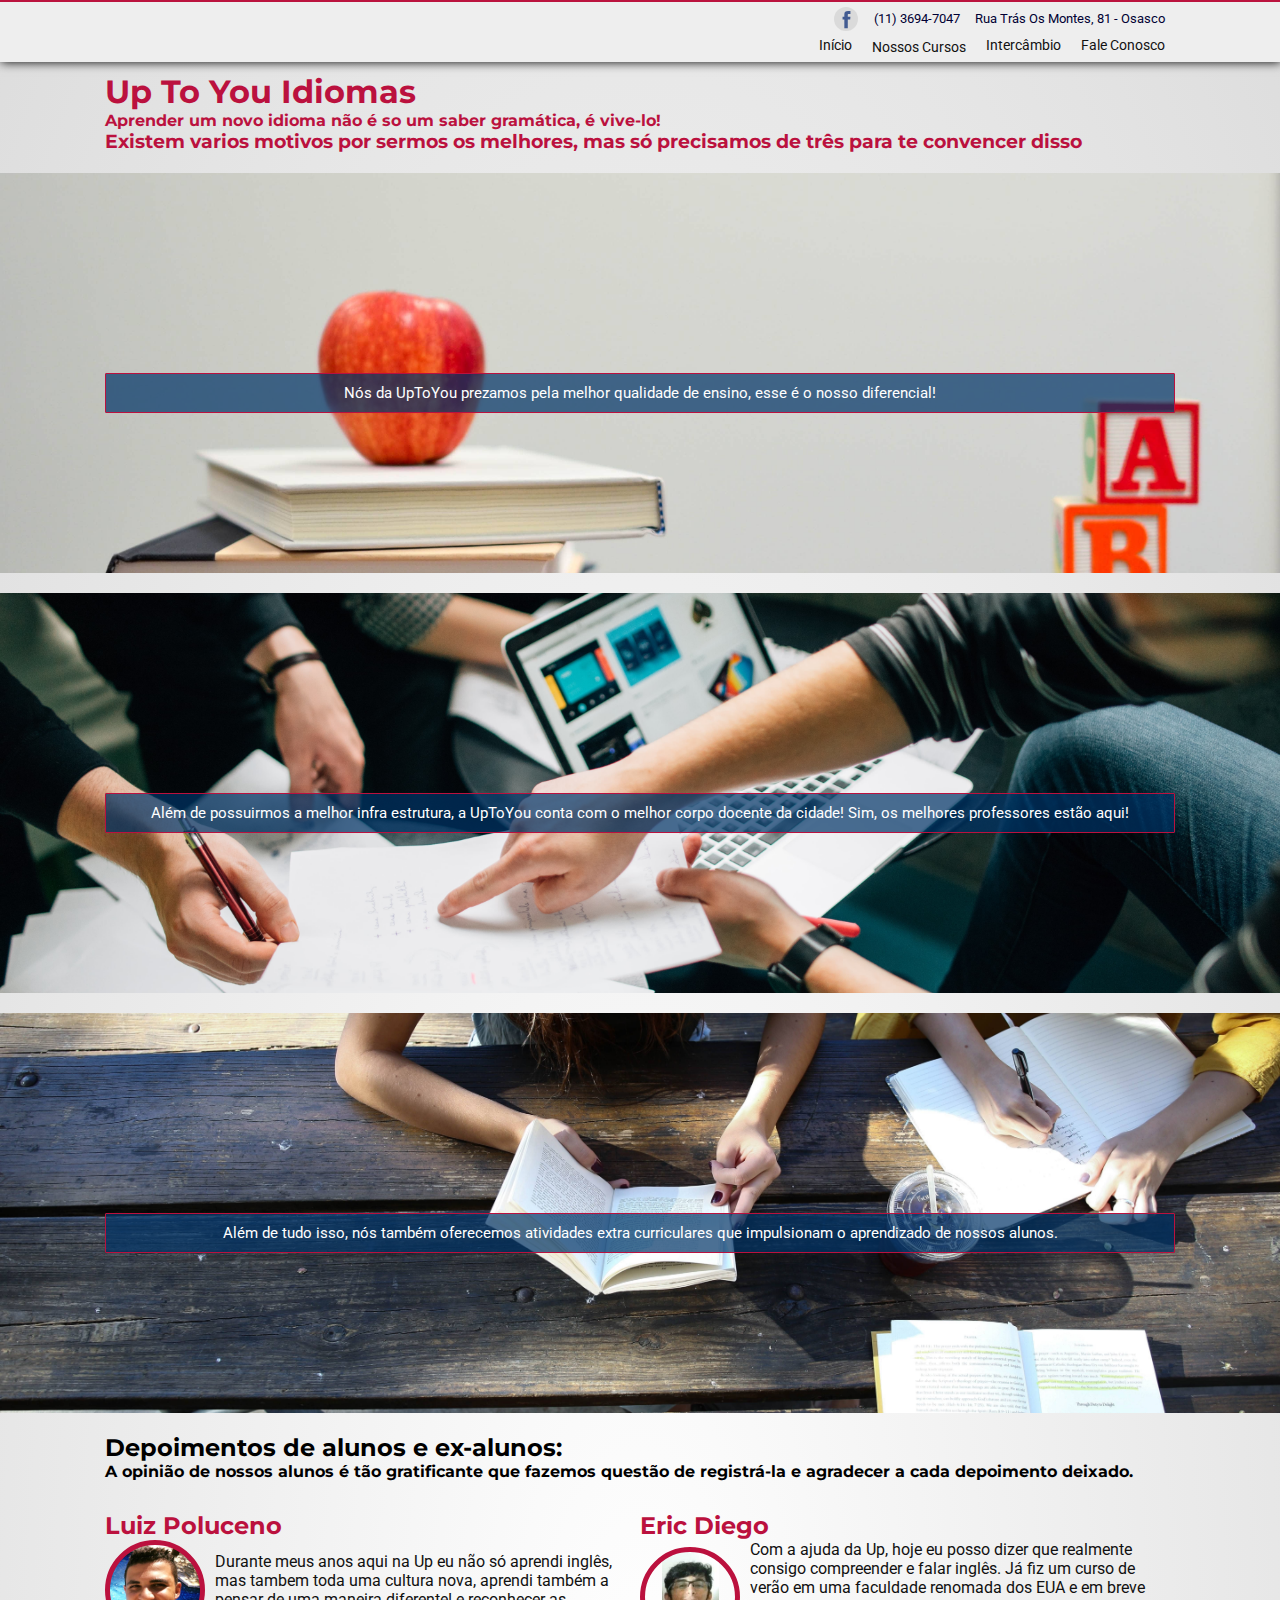
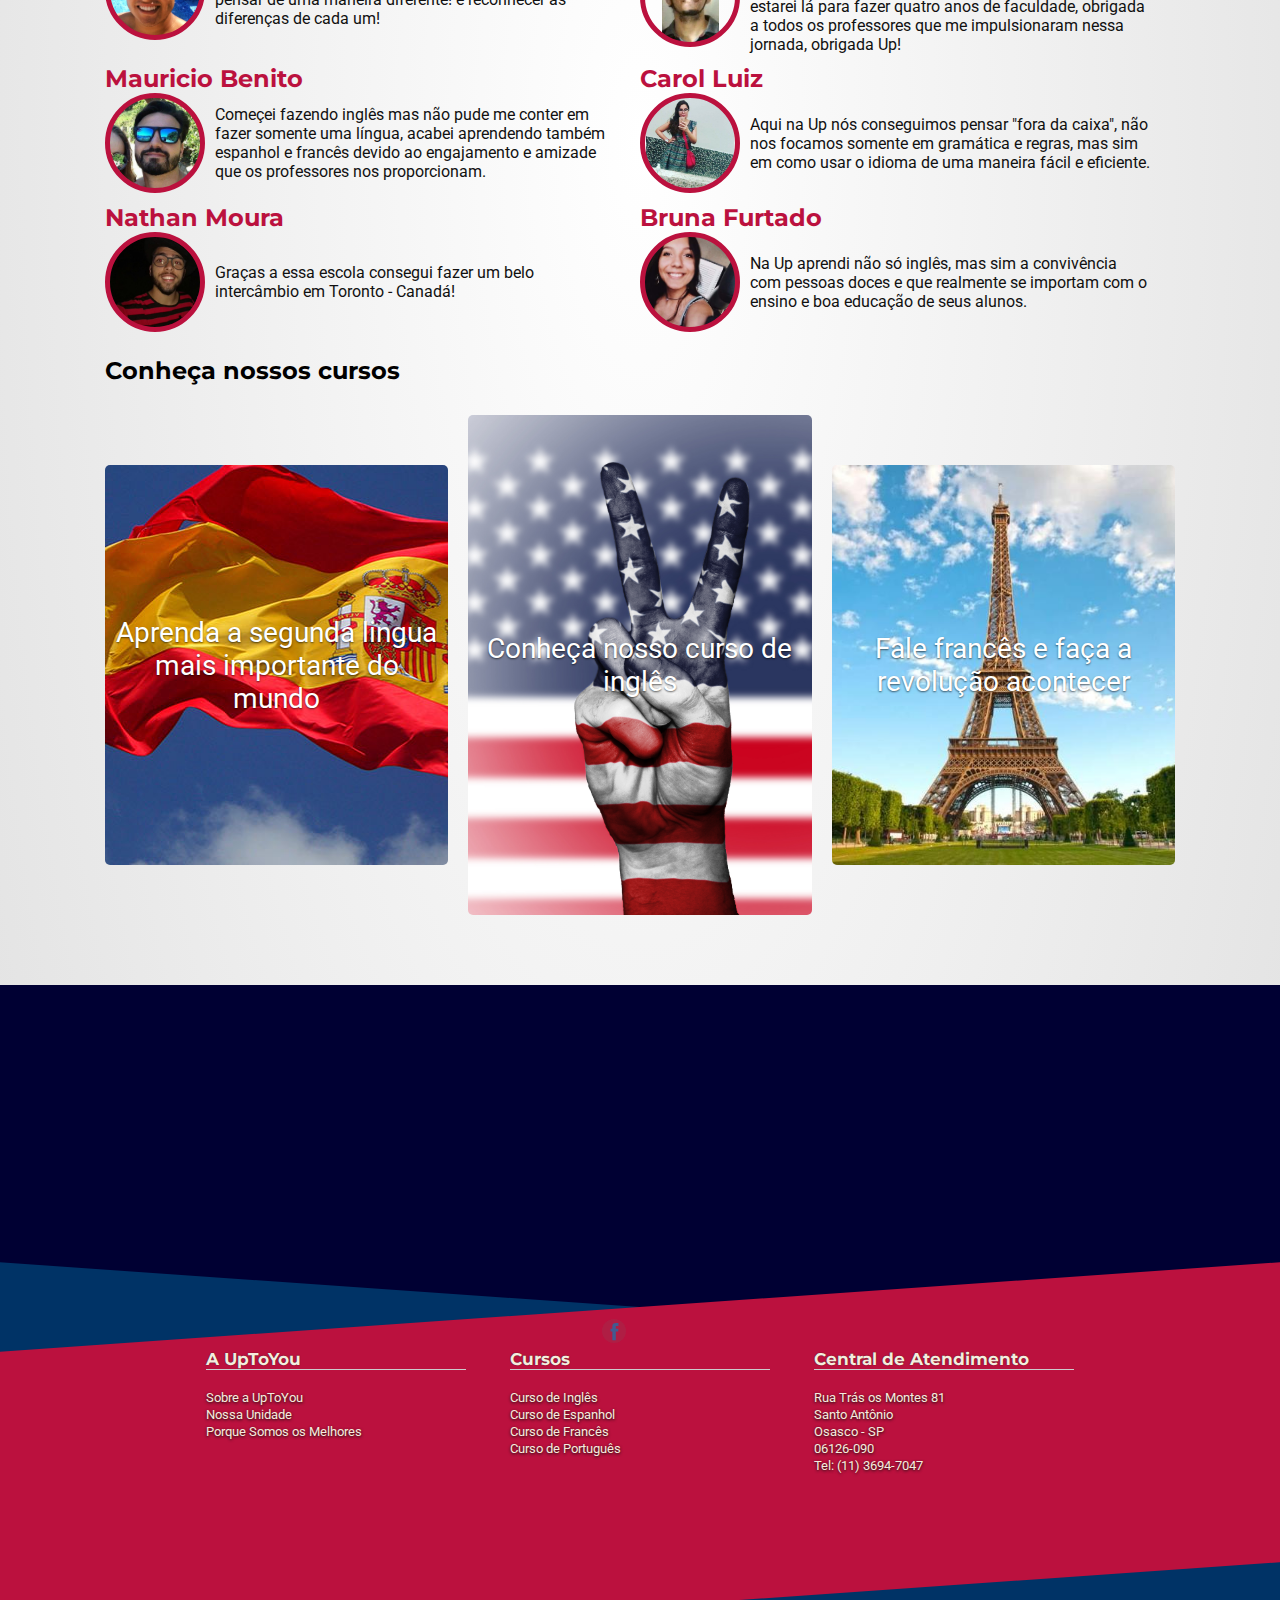
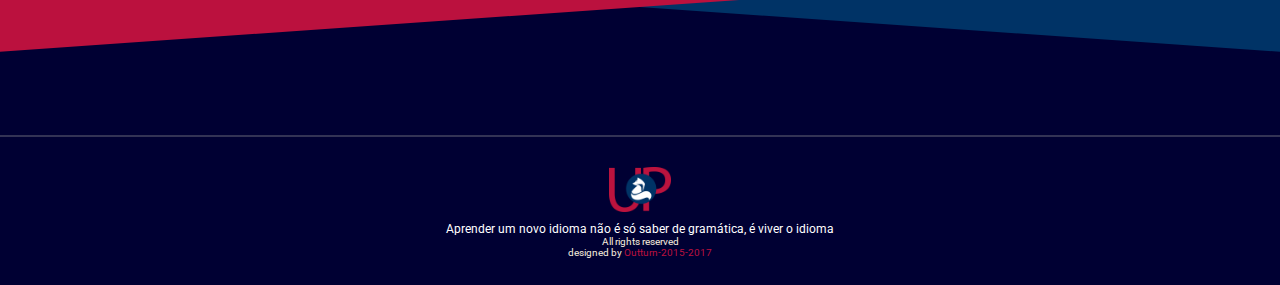
<file: index.html>
<!DOCTYPE html>
<html lang="pt-br">
<head>
	<base href=""/>
	<meta charset="UTF-8">	
	<meta property="og:locale" content="pt_BR" />
	<meta property="og:url" content="" /><!-- bota o site aqui -->
	<meta property="og:title" content="UpToYou Idiomas" />
	<meta property="og:site_name" content="Portal UpToYou" />
	<meta property="og:description" content="A UpToYou Idiomas é a escola perfeita pra você que busca conhecimento em outras linguas" />
	<meta property="og:image" content="images/logotipo.jpg" />
	<meta property="og:image:type" content="image/jpeg" />
	<meta property="og:image:width" content="800" /> 
	<meta property="og:image:height" content="600" />
	<meta property="og:type" content="website" />
	<link rel="icon" href="images/favico.png" sizes="16x16" />
	<link rel="stylesheet" href="css/master-style.css" />
	<link rel="stylesheet" href="css/portable-devices.css" />
	<link rel="stylesheet" href="css/large-devices.css" />
	<script>
		
	</script>
	<title>Portal UpToYou</title>
</head>	
<body>
	<section id="main-menu">
		<div id="menu">
			<div class="limite">
				<div class="logotipo">
					<a href="index.html" title="UpToYou - Idiomas">
						UpToYou Idiomas
					</a>
				</div>
				<nav id="top-contatos">
					<ul>
						<li>
							<div class="social-but">
								<a href="https://www.facebook.com/Up-To-You-Idiomas-578404025646889/" target="blank">
									<div class="fundo-but facebook" title="Facebook">
										<svg viewBox="0 0 512 512">
											<path d="M211.9 197.4h-36.7v59.9h36.7V433.1h70.5V256.5h49.2l5.2-59.1h-54.4c0 0 0-22.1 0-33.7 0-13.9 2.8-19.5 16.3-19.5 10.9 0 38.2 0 38.2 0V82.9c0 0-40.2 0-48.8 0 -52.5 0-76.1 23.1-76.1 67.3C211.9 188.8 211.9 197.4 211.9 197.4z"/>
										</svg><!--[if lt IE 9]><em>Facebook</em><![endif]-->
									</div>
								</a>
							</div>
						</li>
						<li>(11) 3694-7047</li>
						<li>Rua Trás Os Montes, 81 - Osasco</li>
					</ul>
				</nav>
				<nav id="menu-principal">
					<ul class="ul-menu">
						<li class="menup-item"><a href="index.html" class="menup-item-a">Início</a></li>
							<li class="menup-item"><a class="menup-item-a">Nossos Cursos</a>
							<ul class="cursos-menu">
								<li class="cursom-item" >
									<a href="pags/ingles.html" class="sub-menup-item-a">Inglês</a>
								</li>
								<li class="cursom-item" >
									<a href="pags/espanhol.html" class="sub-menup-item-a">Espanhol</a>
								</li>
								<li class="cursom-item" >
									<a href="pags/frances.html" class="sub-menup-item-a">Francês</a>
								</li>
								<li class="cursom-item" >
									<a href="pags/portugues.html" class="sub-menup-item-a">Português</a>
								</li>
							</ul>
						</li>
						<li class="menup-item"><a href="pags/intercambio.html" class="menup-item-a">Intercâmbio</a></li>
						<li class="menup-item"><a href="pags/contato.html" class="menup-item-a">Fale Conosco</a></li>
					</ul>
				</nav>
			</div>
		</div>
	</section>

	<section id="content">
		<header>
			<div class="limite">
				<div class="red">	
					<h1>Up To You Idiomas</h1>
					<h4>Aprender um novo idioma não é so um saber gramática, é vive-lo!</h4>
				</div>
			</div>
		</header>

		<section id="contaier-motivos">
			<header>
				<div class="limite">
					<div class="red">
						<h3>Existem varios motivos por sermos os melhores, mas só precisamos de três para te convencer disso</h3>
					</div>
				</div>
			</header>
			<div class="home-image" style="background-image: url(images/melhor-ns.jpg);">
				<div class="limite">
					<p>
						Nós da UpToYou prezamos pela melhor qualidade de ensino, esse é o nosso diferencial! 
					</p>
				</div>
			</div>
			<div class="home-image" style="background-image: url(images/infra.jpg);">
				<div class="limite">
					<p>
						Além de possuirmos a melhor infra estrutura, a UpToYou conta com o melhor corpo docente da cidade! Sim, os melhores professores estão aqui! 
					</p>
				</div>
			</div>
			<div class="home-image" style="background-image: url(images/extra-curr.jpg);">
				<div class="limite">
					<p>
						Além de tudo isso, nós também oferecemos atividades extra curriculares que impulsionam o aprendizado de nossos alunos.
					</p>
				</div>
			</div>
		</section>

		<section id="container-sec-depoimento">
			<header>
				<div class="limite">
					<h2>Depoimentos de alunos e ex-alunos:</h2>
					<h4>A opinião de nossos alunos é tão gratificante que fazemos questão de registrá-la e agradecer a cada depoimento deixado.</h4>
				</div>
			</header>

			<div class="limite">
				<div class="container-depoimento">
					<div class="depoimento">
						<header>
							 <div class="red">
								<h2>Luiz Poluceno</h2>
							</div>	
						</header> 
						<div class="container-dep-content">
							<div class="imagem-depoimento"></div>
							<p>Durante meus anos aqui na Up eu não só aprendi inglês, mas tambem toda uma cultura nova, aprendi também a pensar de uma maneira diferente! e reconhecer as diferenças de cada um!</p>
						</div>
					</div>
					<div class="depoimento">
						<header>
							<div class="red">
								<h2>Eric Diego</h2>
							</div>							
						</header>
						<div class="container-dep-content">
							<div class="imagem-depoimento"></div>
							<p>Com a ajuda da Up, hoje eu posso dizer que realmente consigo compreender e falar inglês. Já fiz um curso de verão em uma faculdade renomada dos EUA e em breve estarei lá para fazer quatro anos de faculdade, obrigada a todos os professores que me impulsionaram nessa jornada, obrigada Up!</p>
						</div>
					</div>
					<div class="depoimento">
						<header>
							<div class="red">
								<h2>Mauricio Benito</h2>
							</div>							
						</header>
						<div class="container-dep-content">
							<div class="imagem-depoimento"></div>
							<p>Começei fazendo inglês mas não pude me conter em fazer somente uma língua, acabei aprendendo também espanhol e francês devido ao engajamento e amizade que os professores nos proporcionam.</p>
						</div>
					</div>
					<div class="depoimento">
						<header>
							<div class="red">
								<h2>Carol Luiz</h2>
							</div>							
						</header>
						<div class="container-dep-content">
							<div class="imagem-depoimento"></div>
							<p>Aqui na Up nós conseguimos pensar "fora da caixa", não nos focamos somente em gramática e regras, mas sim em como usar o idioma de uma maneira fácil e eficiente.</p>
						</div>
					</div>
					<div class="depoimento">
						<header>
							<div class="red">
								<h2>Nathan Moura</h2>
							</div>							
						</header>
						<div class="container-dep-content">
							<div class="imagem-depoimento"></div>
							<p>Graças a essa escola consegui fazer um belo intercâmbio em Toronto - Canadá!</p>
						</div>
					</div>
					<div class="depoimento">
						<header>
							<div class="red">
								<h2>Bruna Furtado</h2>
							</div>
							
						</header>
						<div class="container-dep-content">
							<div class="imagem-depoimento"></div>
							<p>Na Up aprendi não só inglês, mas sim a convivência com pessoas doces e que realmente se importam com o ensino e boa educação de seus alunos.</p>
						</div>
					</div>

				</div>
			</div>
		</section>

		<section id="coantainer-cursos">
			<header>
				<div class="limite">
				</br>
					<h2>Conheça nossos cursos</h2>
				</div>
			</header>

			<div class="limite">
				<article id="tb-cursos">
					<div class="box-curso "><p>Aprenda a segunda lingua mais importante do mundo</p></div>
					<div class="box-curso curso-meio" ><p>Conheça nosso curso de inglês</p></div>
					<div class="box-curso "><p>Fale francês e faça a revolução acontecer</p></div>
				</article>
			</div>
		</section>
	</section>

	<footer>
		<div class="atras"></div>
		<div class="corpo">
			<div class="limite">
				<div class="box-menuf">	
					<nav id="sobre">
						<ul>
							<header>
								<h3>A UpToYou</h3>
							</header>
							<li><a href="pags/sobre.html" class="nav-item-a">Sobre a UpToYou</a></li>
							<li><a href="pags/sobre.html" class="nav-item-a">Nossa Unidade</a></li>
							<li><a href="pags/motivos.html" class="nav-item-a">Porque Somos os Melhores</a></li>
						</ul>
					</nav>
					<nav id="cursos">
						<ul>
							<header>
								<h3>Cursos</h3>
							</header>
							<li>
								<a href="pags/ingles.html" class="nav-item-a">Curso de Inglês</a>
							</li>
							<li>
								<a href="pags/espanhol.html" class="nav-item-a">Curso de Espanhol</a>
							</li>
							<li>
								<a href="pags/frances.html" class="nav-item-a">Curso de Francês</a>
							</li>
							<li>
								<a href="pags/portugues.html" class="nav-item-a">Curso de Português</a>
							</li>
						</ul>
					</nav>
					<nav id="sac">
						<ul>
							<header>
								<h3>Central de Atendimento</h3>	
							</header>
							<li>Rua Trás os Montes 81</li>
							<li>Santo Antônio</li>
							<li>Osasco - SP</li>
							<li>06126-090</li>
							<li>Tel: (11) 3694-7047</li>


							<ul class="social-media">
								<li>
									<div class="social-but">
										<a href="http://facebook.com">
											<div class="fundo-but facebook" title="Facebook">
												<svg viewBox="0 0 512 512">
													<path d="M211.9 197.4h-36.7v59.9h36.7V433.1h70.5V256.5h49.2l5.2-59.1h-54.4c0 0 0-22.1 0-33.7 0-13.9 2.8-19.5 16.3-19.5 10.9 0 38.2 0 38.2 0V82.9c0 0-40.2 0-48.8 0 -52.5 0-76.1 23.1-76.1 67.3C211.9 188.8 211.9 197.4 211.9 197.4z"/>
												</svg><!--[if lt IE 9]><em>Facebook</em><![endif]-->
											</div>
										</a>
									</div>
								</li>
							</ul>
						</ul>
					</nav>
				</div>
			</div>
		</div>
		<div class="last-info">
			<div class="limite">
				<div class="logotipo-rodape">
					<a href="index.html" title="UpToYou - Idiomas">
						UpToYou Idiomas
					</a>
					<p>Aprender um novo idioma não é só saber de gramática, é viver o idioma</p>
				</div>
			</div>
			<div class="direitos">
				<p>
					All rights reserved		
					</br>
					designed by <span style="color:#bb113e">Outturn-2015-2017</span>
				</p>
			</div>
		</div>
	</footer>
</body>
</html>
</file>
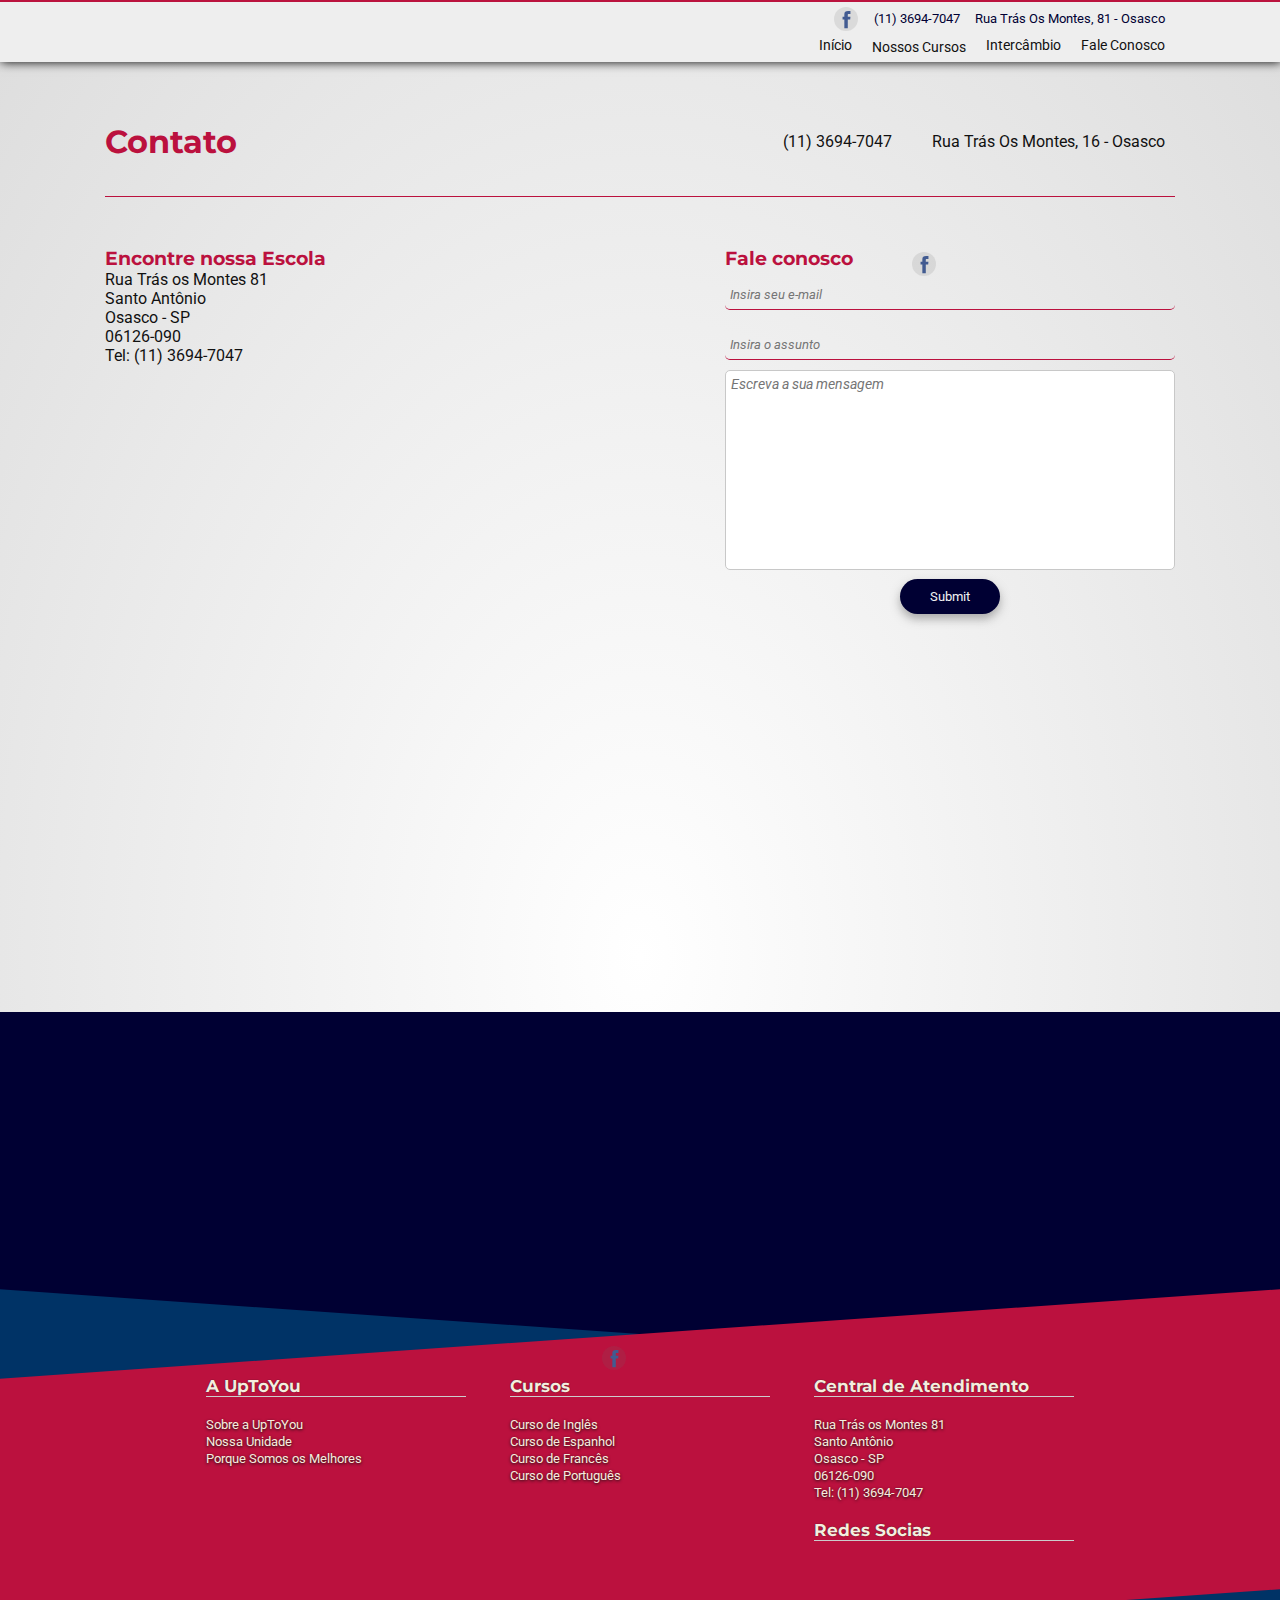
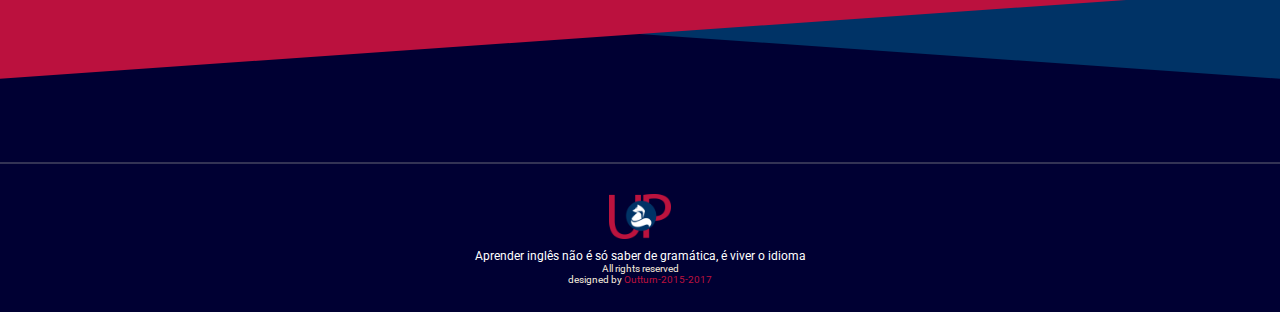
<file: pags/contato.html>
<!DOCTYPE html>
<html lang="pt-br">
<head>
	<base href=""/>
	<meta charset="UTF-8">	
	<meta property="og:locale" content="pt_BR" />
	<meta property="og:url" content="" /><!-- bota o site aqui -->
	<meta property="og:title" content="UpToYou Idiomas" />
	<meta property="og:site_name" content="Portal UpToYou" />
	<meta property="og:description" content="A UpToYou Idiomas é a escola perfeita pra você que busca conhecimento em outras linguas" />
	<meta property="og:image" content="../images/logotipo.jpg" />
	<meta property="og:image:type" content="image/jpeg" />
	<meta property="og:image:width" content="800" /> 
	<meta property="og:image:height" content="600" />
	<meta property="og:type" content="website" />
	<link rel="icon" href="../images/favico.png" sizes="16x16" />
	<link rel="stylesheet" href="../css/master-style.css" />
	<link rel="stylesheet" href="../css/portable-devices.css" />
	<link rel="stylesheet" href="../css/large-devices.css" />
	<title>Portal UpToYou</title>
</head>
<body>
	<section id="main-menu">
		<div id="menu">
			<div class="limite">
				<div class="logotipo">
					<a href="../index.html" title="UpToYou - Idiomas">
						UpToYou Idiomas
					</a>
				</div>
				<nav id="top-contatos">
					<ul>
						<li>
							<div class="social-but">
								<a href="https://www.facebook.com/Up-To-You-Idiomas-578404025646889/" target="blank">
									<div class="fundo-but facebook" title="Facebook">
										<svg viewBox="0 0 512 512">
											<path d="M211.9 197.4h-36.7v59.9h36.7V433.1h70.5V256.5h49.2l5.2-59.1h-54.4c0 0 0-22.1 0-33.7 0-13.9 2.8-19.5 16.3-19.5 10.9 0 38.2 0 38.2 0V82.9c0 0-40.2 0-48.8 0 -52.5 0-76.1 23.1-76.1 67.3C211.9 188.8 211.9 197.4 211.9 197.4z"/>
										</svg><!--[if lt IE 9]><em>Facebook</em><![endif]-->
									</div>
								</a>
							</div>
						</li>
						<li>(11) 3694-7047</li>
						<li>Rua Trás Os Montes, 81 - Osasco</li>
					</ul>
				</nav>
				<nav id="menu-principal">
					<ul class="ul-menu">
						<li class="menup-item"><a href="../index.html" class="menup-item-a">Início</a></li>
						<li class="menup-item"><a class="menup-item-a">Nossos Cursos</a>
							<ul class="cursos-menu">
								<li class="cursom-item" >
									<a href="ingles.html" class="sub-menup-item-a">Inglês</a>
								</li>
								<li class="cursom-item" >
									<a href="espanhol.html" class="sub-menup-item-a">Espanhol</a>
								</li>
								<li class="cursom-item" >
									<a href="frances.html" class="sub-menup-item-a">Francês</a>
								</li>
								<li class="cursom-item" >
									<a href="portugues.html" class="sub-menup-item-a">Português</a>
								</li>
							</ul>
						</li>
						<li class="menup-item"><a href="intercambio.html" class="menup-item-a">Intercâmbio</a></li>
						<li class="menup-item"><a href="contato.html" class="menup-item-a">Fale Conosco</a></li>
					</ul>
				</nav>
			</div>
		</div>
	</section>
	<section id="content">
		<div class="limite">
			<nav class="first-info">
				<header>
					<h1 class="contact">Contato</h1>
				</header>
				<ul>
					<li>(11) 3694-7047</li>
					<li>Rua Trás Os Montes, 16 - Osasco</li>
				</ul>
			</nav>
		</div>
		<div class="limite">
			<nav id="sac">
				<ul>
					<header>
						<h3 style="color:#bb113e">Encontre nossa Escola</h3>	
					</header>
					<li>Rua Trás os Montes 81</li>
					<li>Santo Antônio</li>
					<li>Osasco - SP</li>
					<li>06126-090</li>
					<li>Tel: (11) 3694-7047</li>
					<iframe src="https://www.google.com/maps/embed?pb=!1m18!1m12!1m3!1d3657.4053370808133!2d-46.79610338501373!3d-23.553881467201254!2m3!1f0!2f0!3f0!3m2!1i1024!2i768!4f13.1!3m3!1m2!1s0x94ceff9ae256cdf1%3A0xd43b39064d45dbd7!2sUp+To+You+Language!5e0!3m2!1sfr!2sbr!4v1511267841302" class="mapa"></iframe>
					
					<div class="tb-form">
						<header>
							<h3 style="color:#bb113e">Fale conosco</h3>	
						</header>
						<form action="" id="email">
							<input type="email" placeholder="Insira seu e-mail" />
							<input type="text" placeholder="Insira o assunto" />
							<textarea placeholder="Escreva a sua mensagem"></textarea>
							<input type="submit" text="Enviar">
						</form>
						
						<ul class="social-media">
							<li>
								<div class="social-but">
									<a href="https://www.facebook.com/Up-To-You-Idiomas-578404025646889/">
										<div class="fundo-but facebook" title="Facebook">
											<svg viewBox="0 0 512 512">
												<path d="M211.9 197.4h-36.7v59.9h36.7V433.1h70.5V256.5h49.2l5.2-59.1h-54.4c0 0 0-22.1 0-33.7 0-13.9 2.8-19.5 16.3-19.5 10.9 0 38.2 0 38.2 0V82.9c0 0-40.2 0-48.8 0 -52.5 0-76.1 23.1-76.1 67.3C211.9 188.8 211.9 197.4 211.9 197.4z"/>
											</svg><!--[if lt IE 9]><em>Facebook</em><![endif]-->
										</div>
									</a>
								</div>
							</li>
							
						</ul>
					</ul>
				</nav>
			</div>
		</div>
	</section>
	<footer>
		<div class="atras"></div>
		<div class="corpo">
			<div class="limite">
				<div class="box-menuf">	
					<nav id="sobre">
						<ul>
							<header>
								<h3>A UpToYou</h3>
							</header>
							<li><a href="sobre.html" class="nav-item-a">Sobre a UpToYou</a></li>
							<li><a href="sobre.html" class="nav-item-a">Nossa Unidade</a></li>
							<li><a href="motivos.html" class="nav-item-a">Porque Somos os Melhores</a></li>
						</ul>
					</nav>
					<nav id="cursos">
						<ul>
							<header>
								<h3>Cursos</h3>
							</header>
							<li>
								<a href="ingles.html" class="nav-item-a">Curso de Inglês</a>
							</li>
							<li>
								<a href="espanhol.html" class="nav-item-a">Curso de Espanhol</a>
							</li>
							<li>
								<a href="frances.html" class="nav-item-a">Curso de Francês</a>
							</li>
							<li>
								<a href="portugues.html" class="nav-item-a">Curso de Português</a>
							</li>
						</ul>
					</nav>
					<nav id="sac">
						<ul>
							<header>
								<h3>Central de Atendimento</h3>	
							</header>
							<li>Rua Trás os Montes 81</li>
							<li>Santo Antônio</li>
							<li>Osasco - SP</li>
							<li>06126-090</li>
							<li>Tel: (11) 3694-7047</li>
							<header style="margin:20px 0 0 ">
								<h3>Redes Socias</h3>
							</header>

							<ul class="social-media">
								<li>
									<div class="social-but">
										<a href="https://www.facebook.com/Up-To-You-Idiomas-578404025646889/" target="blank">
											<div class="fundo-but facebook" title="Facebook">
												<svg viewBox="0 0 512 512">
													<path d="M211.9 197.4h-36.7v59.9h36.7V433.1h70.5V256.5h49.2l5.2-59.1h-54.4c0 0 0-22.1 0-33.7 0-13.9 2.8-19.5 16.3-19.5 10.9 0 38.2 0 38.2 0V82.9c0 0-40.2 0-48.8 0 -52.5 0-76.1 23.1-76.1 67.3C211.9 188.8 211.9 197.4 211.9 197.4z"/>
												</svg><!--[if lt IE 9]><em>Facebook</em><![endif]-->
											</div>
										</a>
									</div>
								</li>
							</ul>
						</ul>
					</nav>
				</div>
			</div>
		</div>
		<div class="last-info">
			<div class="limite">
				<div class="logotipo-rodape">
					<a href="../index.html" title="UpToYou - Idiomas">
						UpToYou Idiomas
					</a>
					<p>Aprender inglês não é só saber de gramática, é viver o idioma</p>
				</div>
			</div>
			<div class="direitos">
				<p>
					All rights reserved		
					</br>
					designed by <span style="color:#bb113e">Outturn-2015-2017</span>
				</p>
			</div>
		</div>
	</footer>
</body>
</html>
</file>
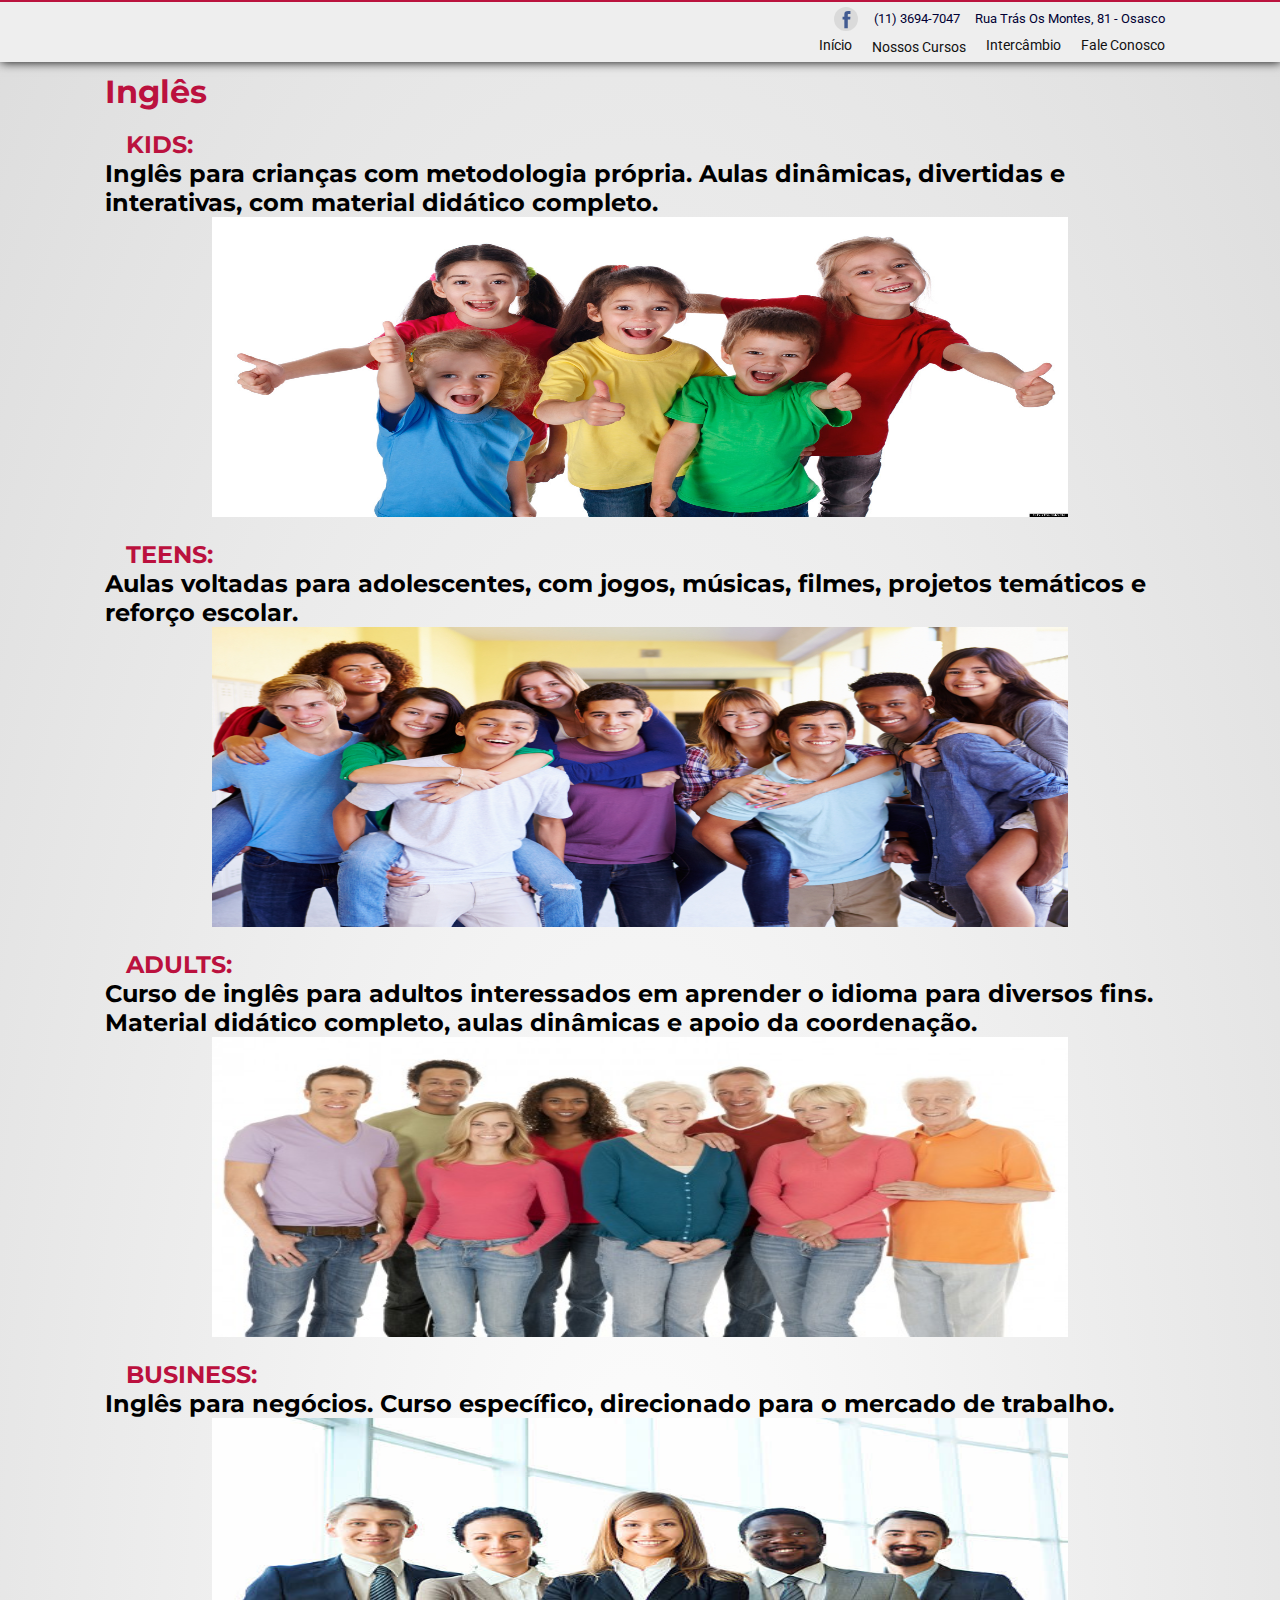
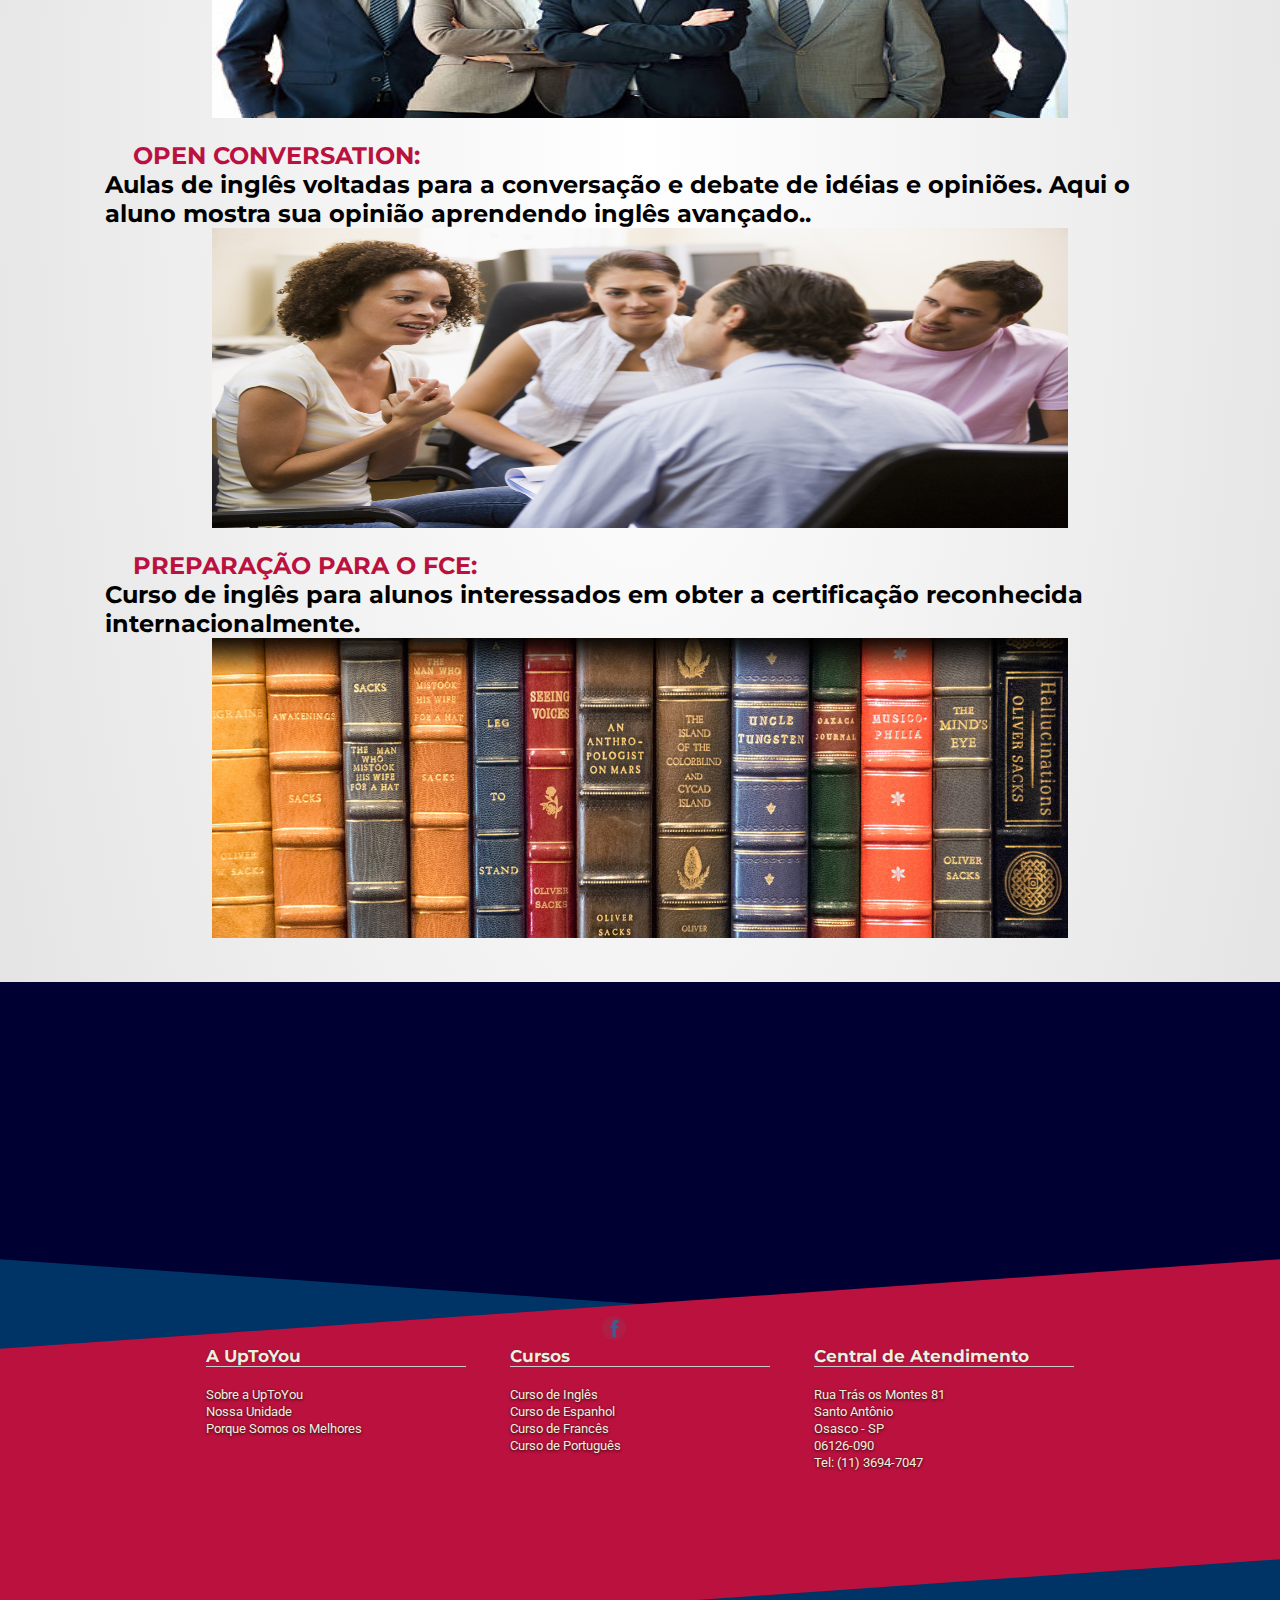
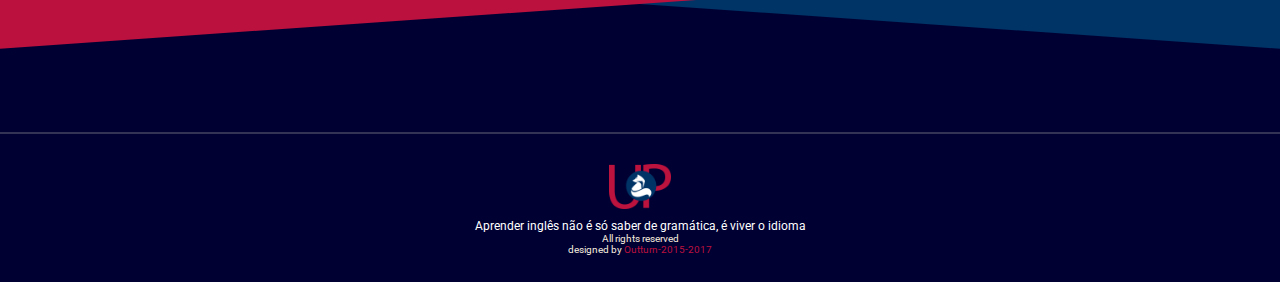
<file: pags/ingles.html>
<!DOCTYPE html>
<html lang="pt-br">
<head>
	<base href=""/>
	<meta charset="UTF-8">	
	<meta property="og:locale" content="pt_BR" />
	<meta property="og:url" content="" /><!-- bota o site aqui -->
	<meta property="og:title" content="UpToYou Idiomas" />
	<meta property="og:site_name" content="Portal UpToYou" />
	<meta property="og:description" content="A UpToYou Idiomas é a escola perfeita pra você que busca conhecimento em outras linguas" />
	<meta property="og:image" content="../images/logotipo.jpg" />
	<meta property="og:image:type" content="image/jpeg" />
	<meta property="og:image:width" content="800" /> 
	<meta property="og:image:height" content="600" />
	<meta property="og:type" content="website" />
	<link rel="icon" href="../images/favico.png" sizes="16x16" />
	<link rel="stylesheet" href="../css/master-style.css" />
	<link rel="stylesheet" href="../css/portable-devices.css" />
	<link rel="stylesheet" href="../css/large-devices.css" />
	<title>Portal UpToYou</title>
</head>
<body>
	<section id="main-menu">
		<div id="menu">
			<div class="limite">
				<div class="logotipo">
					<a href="../index.html" title="UpToYou - Idiomas">
						UpToYou Idiomas
					</a>
				</div>
				<nav id="top-contatos">
					<ul>
						<li>
							<div class="social-but">
								<a href="https://www.facebook.com/Up-To-You-Idiomas-578404025646889/" target="blank">
									<div class="fundo-but facebook" title="Facebook">
										<svg viewBox="0 0 512 512">
											<path d="M211.9 197.4h-36.7v59.9h36.7V433.1h70.5V256.5h49.2l5.2-59.1h-54.4c0 0 0-22.1 0-33.7 0-13.9 2.8-19.5 16.3-19.5 10.9 0 38.2 0 38.2 0V82.9c0 0-40.2 0-48.8 0 -52.5 0-76.1 23.1-76.1 67.3C211.9 188.8 211.9 197.4 211.9 197.4z"/>
										</svg><!--[if lt IE 9]><em>Facebook</em><![endif]-->
									</div>
								</a>
							</div>
						</li>
						<li>(11) 3694-7047</li>
						<li>Rua Trás Os Montes, 81 - Osasco</li>
					</ul>
				</nav>
				<nav id="menu-principal">
					<ul class="ul-menu">
						<li class="menup-item"><a href="../index.html" class="menup-item-a">Início</a></li>
						<li class="menup-item"><a class="menup-item-a">Nossos Cursos</a>
							<ul class="cursos-menu">
								<li class="cursom-item" >
									<a href="ingles.html" class="sub-menup-item-a">Inglês</a>
								</li>
								<li class="cursom-item" >
									<a href="espanhol.html" class="sub-menup-item-a">Espanhol</a>
								</li>
								<li class="cursom-item" >
									<a href="frances.html" class="sub-menup-item-a">Francês</a>
								</li>
								<li class="cursom-item" >
									<a href="portugues.html" class="sub-menup-item-a">Português</a>
								</li>
							</ul>
						</li>
						<li class="menup-item"><a href="intercambio.html" class="menup-item-a">Intercâmbio</a></li>
						<li class="menup-item"><a href="contato.html" class="menup-item-a">Fale Conosco</a></li>
					</ul>
				</nav>
			</div>
		</div>
	</section>
	<section id="content">
		<div class="limite">
			<header>
				<div class="red"><h1>Inglês</h1></div> </br>
					
							<div class="red"> <h2>&nbsp;&nbsp;&nbsp;KIDS:</div></h2><h2> Inglês para crianças com metodologia própria. Aulas dinâmicas, divertidas e interativas, com material didático completo.</h2>
							<center><img src="../images/KIDS.jpg"" width="80%" height="300px"></center>
						</br>
						<div class="red"> <h2>&nbsp;&nbsp;&nbsp;TEENS:</div></h2><h2> Aulas voltadas para adolescentes, com jogos, músicas, filmes, projetos temáticos e reforço escolar.</h2>
						<center><img src="../images/TEENS.jpg"" width="80%" height="300px"></center>
						</br>
						<div class="red"> <h2>&nbsp;&nbsp;&nbsp;ADULTS:</div></h2><h2> Curso de inglês para adultos interessados em aprender o idioma para diversos fins. Material didático completo, aulas dinâmicas e apoio da coordenação.</h2>
						<center><img src="../images/ADULTS.jpg"" width="80%" height="300px"></center>
						</br>
						<div class="red"> <h2>&nbsp;&nbsp;&nbsp;BUSINESS:</div></h2><h2> Inglês para negócios. Curso específico, direcionado para o mercado de trabalho.</h2>
						<center><img src="../images/BUSINESS.jpg"" width="80%" height="300px"></center>
						</br>
						<div class="red"> <h2>&nbsp;&nbsp;&nbsp; OPEN CONVERSATION:</div></h2><h2>Aulas de inglês voltadas para a conversação e debate de idéias e opiniões. Aqui o aluno mostra sua opinião aprendendo inglês avançado..</h2>
						<center><img src="../images/CONERS.jpg"" width="80%" height="300px"></center>
						</br>
						<div class="red"> <h2>&nbsp;&nbsp;&nbsp; PREPARAÇÃO PARA O FCE:</div></h2><h2>Curso de inglês para alunos interessados em obter a certificação reconhecida internacionalmente.</h2>
						<center><img src="../images/FCE.jpg"" width="80%" height="300px"></center>


			</header>
		</div>
	</section>
	<footer>
		<div class="atras"></div>
		<div class="corpo">
			<div class="limite">
				<div class="box-menuf">	
					<nav id="sobre">
						<ul>
							<header>
								<h3>A UpToYou</h3>
							</header>
							<li><a href="sobre.html" class="nav-item-a">Sobre a UpToYou</a></li>
							<li><a href="sobre.html" class="nav-item-a">Nossa Unidade</a></li>
							<li><a href="motivos.html" class="nav-item-a">Porque Somos os Melhores</a></li>
						</ul>
					</nav>
					<nav id="cursos">
						<ul>
							<header>
								<h3>Cursos</h3>
							</header>
							<li>
								<a href="ingles.html" class="nav-item-a">Curso de Inglês</a>
							</li>
							<li>
								<a href="espanhol.html" class="nav-item-a">Curso de Espanhol</a>
							</li>
							<li>
								<a href="frances.html" class="nav-item-a">Curso de Francês</a>
							</li>
							<li>
								<a href="portugues.html" class="nav-item-a">Curso de Português</a>
							</li>
						</ul>
					</nav>
					<nav id="sac">
						<ul>
							<header>
								<h3>Central de Atendimento</h3>	
							</header>
							<li>Rua Trás os Montes 81</li>
							<li>Santo Antônio</li>
							<li>Osasco - SP</li>
							<li>06126-090</li>
							<li>Tel: (11) 3694-7047</li>
							<ul class="social-media">
								<li>
									<div class="social-but">
										<a href="http://facebook.com">
											<div class="fundo-but facebook" title="Facebook">
												<svg viewBox="0 0 512 512">
													<path d="M211.9 197.4h-36.7v59.9h36.7V433.1h70.5V256.5h49.2l5.2-59.1h-54.4c0 0 0-22.1 0-33.7 0-13.9 2.8-19.5 16.3-19.5 10.9 0 38.2 0 38.2 0V82.9c0 0-40.2 0-48.8 0 -52.5 0-76.1 23.1-76.1 67.3C211.9 188.8 211.9 197.4 211.9 197.4z"/>
												</svg><!--[if lt IE 9]><em>Facebook</em><![endif]-->
											</div>
										</a>
									</div>
								</li>
							</ul>
						</ul>
					</nav>
				</div>
			</div>
		</div>
		</div>
		<div class="last-info">
			<div class="limite">
				<div class="logotipo-rodape">
					<a href="../index.html" title="UpToYou - Idiomas">
						UpToYou Idiomas
					</a>
					<p>Aprender inglês não é só saber de gramática, é viver o idioma</p>
				</div>
			</div>
			<div class="direitos">
				<p>
					All rights reserved		
					</br>
					designed by <span style="color:#bb113e">Outturn-2015-2017</span>
				</p>
			</div>
		</div>
	</footer>
</body>
</html>
</file>
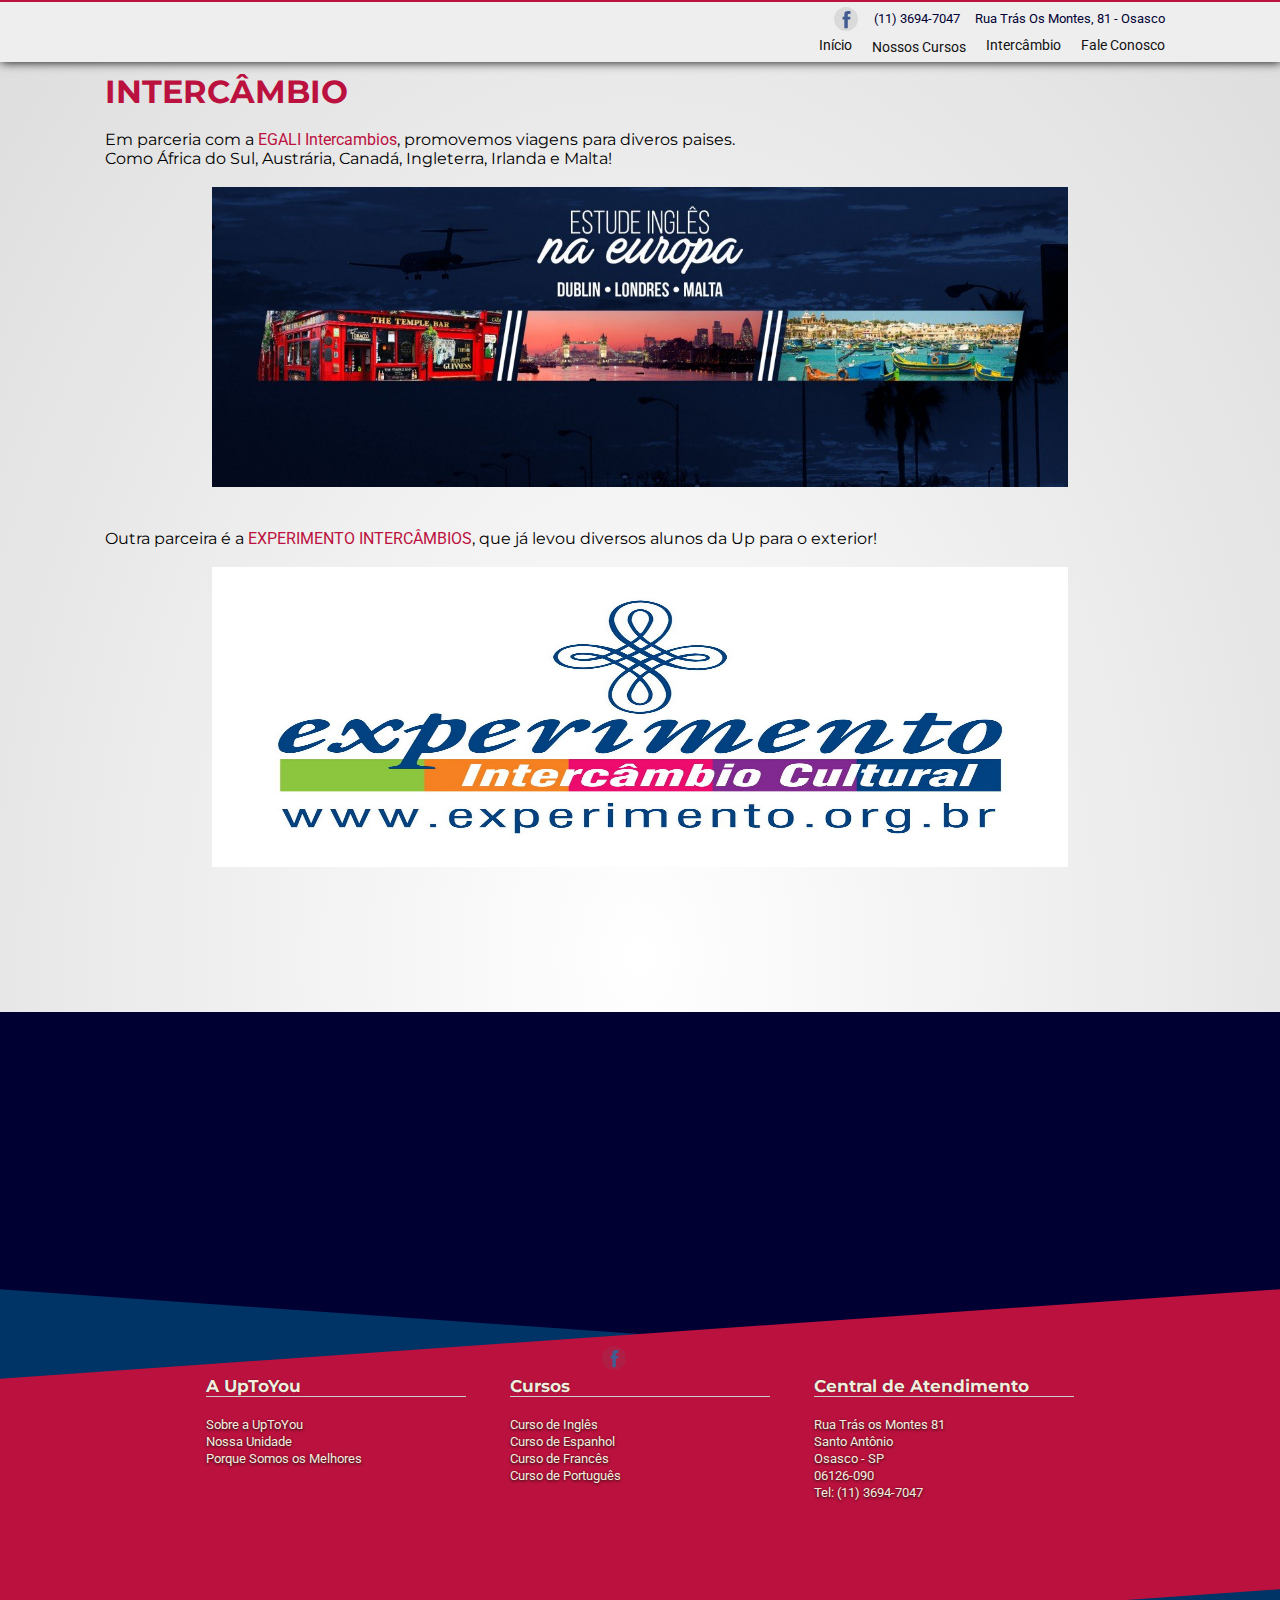
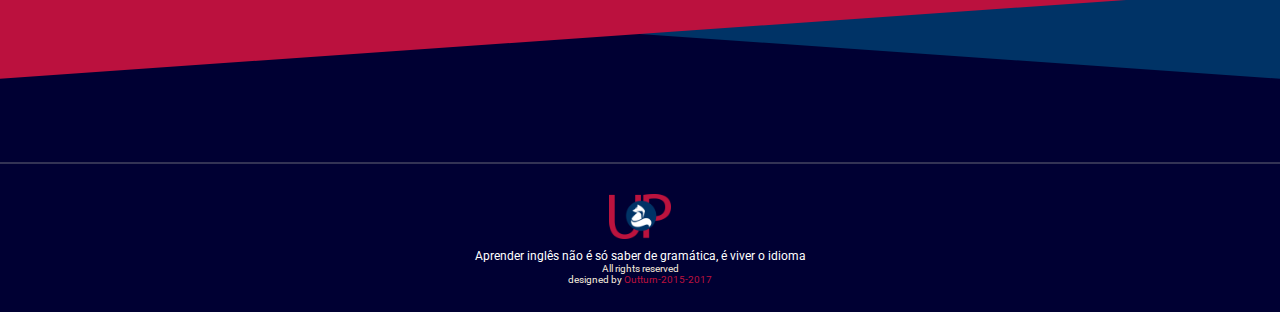
<file: pags/intercambio.html>
<!DOCTYPE html>
<html lang="pt-br">
<head>
	<base href=""/>
	<meta charset="UTF-8">	
	<meta property="og:locale" content="pt_BR" />
	<meta property="og:url" content="" /><!-- bota o site aqui -->
	<meta property="og:title" content="UpToYou Idiomas" />
	<meta property="og:site_name" content="Portal UpToYou" />
	<meta property="og:description" content="A UpToYou Idiomas é a escola perfeita pra você que busca conhecimento em outras linguas" />
	<meta property="og:image" content="../images/logotipo.jpg" />
	<meta property="og:image:type" content="image/jpeg" />
	<meta property="og:image:width" content="800" /> 
	<meta property="og:image:height" content="600" />
	<meta property="og:type" content="website" />
	<link rel="icon" href="../images/favico.png" sizes="16x16" />
	<link rel="stylesheet" href="../css/master-style.css" />
	<link rel="stylesheet" href="../css/portable-devices.css" />
	<link rel="stylesheet" href="../css/large-devices.css" />
	<title>Portal UpToYou</title>
</head>
<body>
	<section id="main-menu">
		<div id="menu">
			<div class="limite">
				<div class="logotipo">
					<a href="../index.html" title="UpToYou - Idiomas">
						UpToYou Idiomas
					</a>
				</div>
				<nav id="top-contatos">
					<ul>
						<li>
							<div class="social-but">
								<a href="https://www.facebook.com/Up-To-You-Idiomas-578404025646889/" target="blank">
									<div class="fundo-but facebook" title="Facebook">
										<svg viewBox="0 0 512 512">
											<path d="M211.9 197.4h-36.7v59.9h36.7V433.1h70.5V256.5h49.2l5.2-59.1h-54.4c0 0 0-22.1 0-33.7 0-13.9 2.8-19.5 16.3-19.5 10.9 0 38.2 0 38.2 0V82.9c0 0-40.2 0-48.8 0 -52.5 0-76.1 23.1-76.1 67.3C211.9 188.8 211.9 197.4 211.9 197.4z"/>
										</svg><!--[if lt IE 9]><em>Facebook</em><![endif]-->
									</div>
								</a>
							</div>
						</li>
						<li>(11) 3694-7047</li>
						<li>Rua Trás Os Montes, 81 - Osasco</li>
					</ul>
				</nav>
				<nav id="menu-principal">
					<ul class="ul-menu">
						<li class="menup-item"><a href="../index.html" class="menup-item-a">Início</a></li>
						<li class="menup-item"><a class="menup-item-a">Nossos Cursos</a>
							<ul class="cursos-menu">
								<li class="cursom-item" >
									<a href="ingles.html" class="sub-menup-item-a">Inglês</a>
								</li>
								<li class="cursom-item" >
									<a href="espanhol.html" class="sub-menup-item-a">Espanhol</a>
								</li>
								<li class="cursom-item" >
									<a href="frances.html" class="sub-menup-item-a">Francês</a>
								</li>
								<li class="cursom-item" >
									<a href="portugues.html" class="sub-menup-item-a">Português</a>
								</li>
							</ul>
						</li>
						<li class="menup-item"><a href="intercambio.html" class="menup-item-a">Intercâmbio</a></li>
						<li class="menup-item"><a href="contato.html" class="menup-item-a">Fale Conosco</a></li>
					</ul>
				</nav>
			</div>
		</div>
	</section>
	<section id="content">
		<header>
		<div class="limite">
				<div class="red"><h1>INTERCÂMBIO</h1></div>	</br>
					
				Em parceria com a 
				<a href="http://egali.com.br/" target="_blank" style="display: inline" class="red"> EGALI Intercambios</a>, promovemos viagens para diveros paises.</br>
				Como África do Sul, Austrária, Canadá, Ingleterra, Irlanda e Malta! </br></br>
				<center><img src="../images/egali.jpg"" width="80%" height="300px"></center>
				</br></br>
				Outra parceira é a <a href="https://www.experimento.org.br/" target="_blank" style="display: inline" class="red">EXPERIMENTO INTERCÂMBIOS</a>, que já levou diversos alunos da Up para o exterior! </br></br>
				<center><img src="../images/exp.jpg"" width="80%" height="300px"></center>
		</div>
		</header>
					
		
	</section>
	<footer>
		<div class="atras"></div>
		<div class="corpo">
			<div class="limite">
				<div class="box-menuf">	
					<nav id="sobre">
						<ul>
							<header>
								<h3>A UpToYou</h3>
							</header>
							<li><a href="sobre.html" class="nav-item-a">Sobre a UpToYou</a></li>
							<li><a href="sobre.html" class="nav-item-a">Nossa Unidade</a></li>
							<li><a href="motivos.html" class="nav-item-a">Porque Somos os Melhores</a></li>
						</ul>
					</nav>
					<nav id="cursos">
						<ul>
							<header>
								<h3>Cursos</h3>
							</header>
							<li>
								<a href="ingles.html" class="nav-item-a">Curso de Inglês</a>
							</li>
							<li>
								<a href="espanhol.html" class="nav-item-a">Curso de Espanhol</a>
							</li>
							<li>
								<a href="frances.html" class="nav-item-a">Curso de Francês</a>
							</li>
							<li>
								<a href="portugues.html" class="nav-item-a">Curso de Português</a>
							</li>
						</ul>
					</nav>
					<nav id="sac">
						<ul>
							<header>
								<h3>Central de Atendimento</h3>	
							</header>
							<li>Rua Trás os Montes 81</li>
							<li>Santo Antônio</li>
							<li>Osasco - SP</li>
							<li>06126-090</li>
							<li>Tel: (11) 3694-7047</li>
							<ul class="social-media">
								<li>
									<div class="social-but">
										<a href="http://facebook.com">
											<div class="fundo-but facebook" title="Facebook">
												<svg viewBox="0 0 512 512">
													<path d="M211.9 197.4h-36.7v59.9h36.7V433.1h70.5V256.5h49.2l5.2-59.1h-54.4c0 0 0-22.1 0-33.7 0-13.9 2.8-19.5 16.3-19.5 10.9 0 38.2 0 38.2 0V82.9c0 0-40.2 0-48.8 0 -52.5 0-76.1 23.1-76.1 67.3C211.9 188.8 211.9 197.4 211.9 197.4z"/>
												</svg><!--[if lt IE 9]><em>Facebook</em><![endif]-->
											</div>
										</a>
									</div>
								</li>
							</ul>
						</ul>
					</nav>
				</div>
			</div>
		</div>
		<div class="last-info">
			<div class="limite">
				<div class="logotipo-rodape">
					<a href="../index.html" title="UpToYou - Idiomas">
						UpToYou Idiomas
					</a>
					<p>Aprender inglês não é só saber de gramática, é viver o idioma</p>
				</div>
			</div>
			<div class="direitos">
				<p>
					All rights reserved		
					</br>
					designed by <span style="color:#bb113e">Outturn-2015-2017</span>
				</p>
			</div>
		</div>
	</footer>
</body>
</html>
</file>
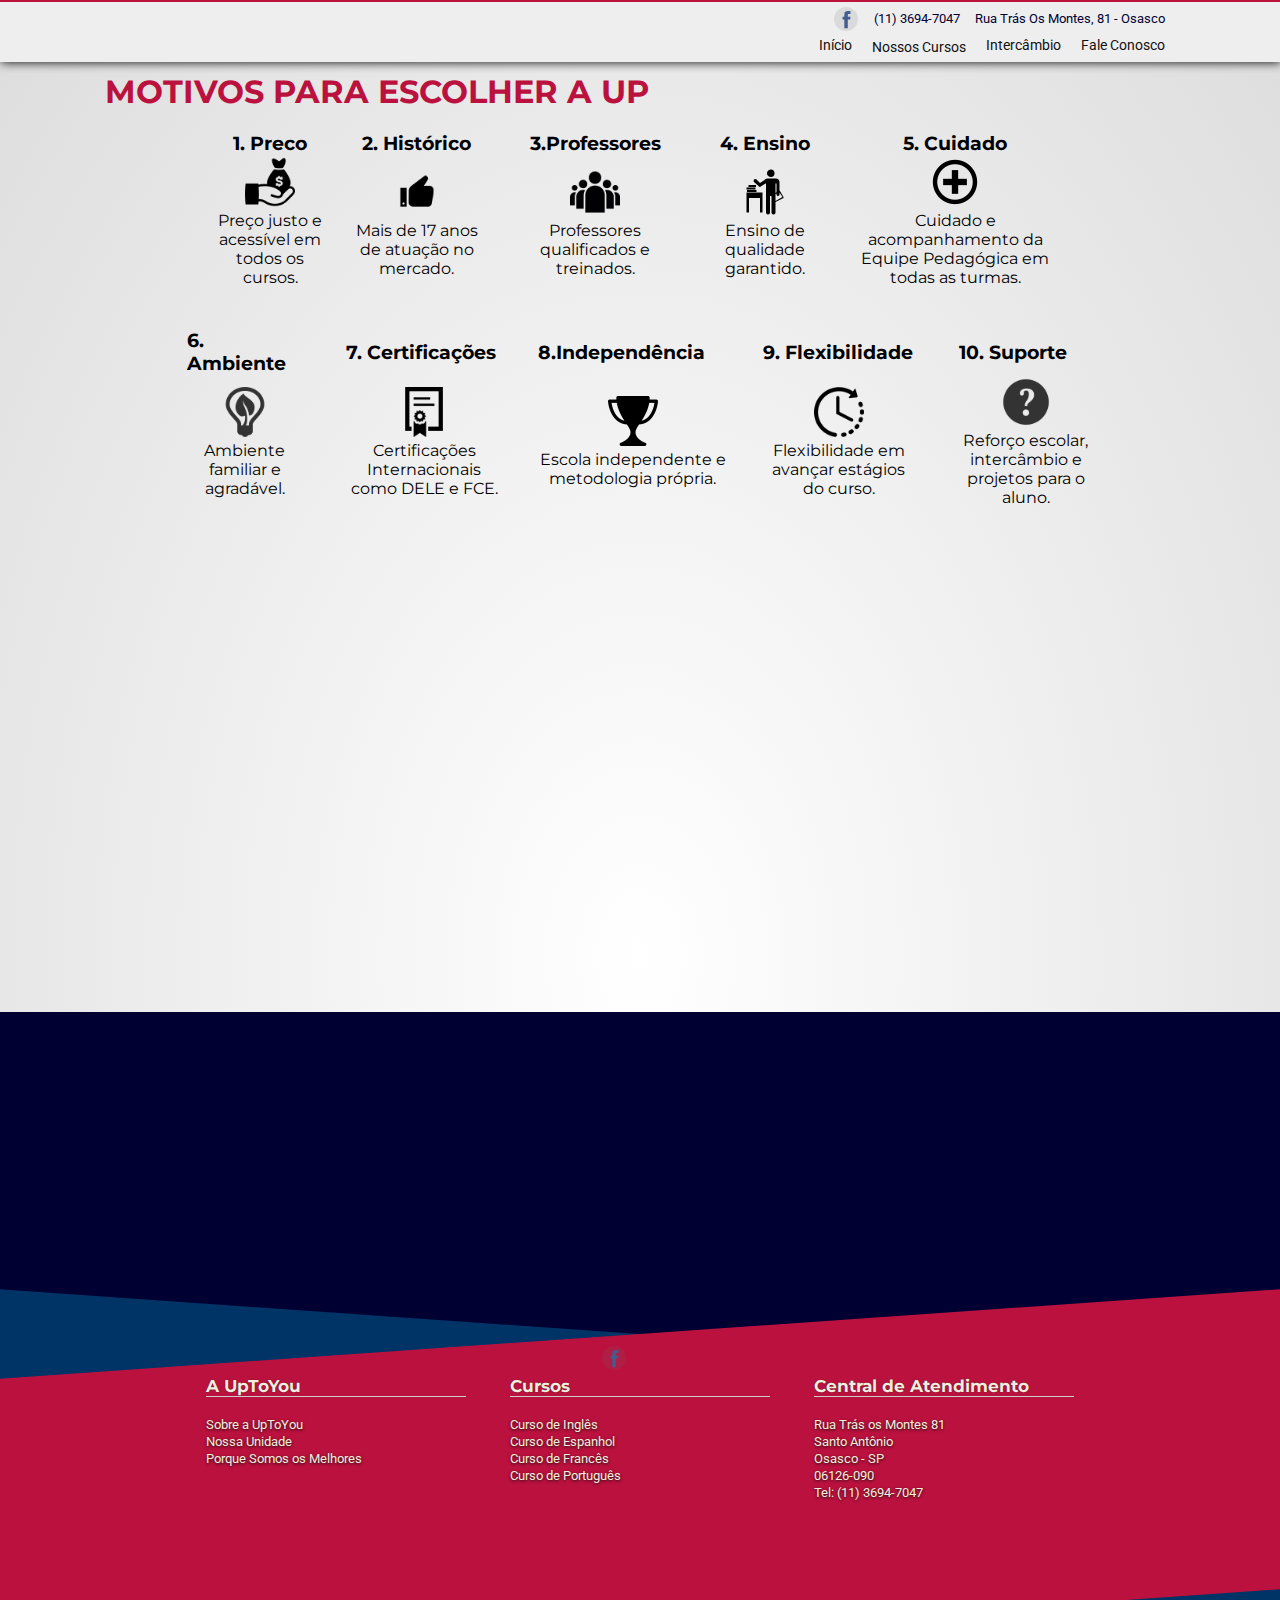
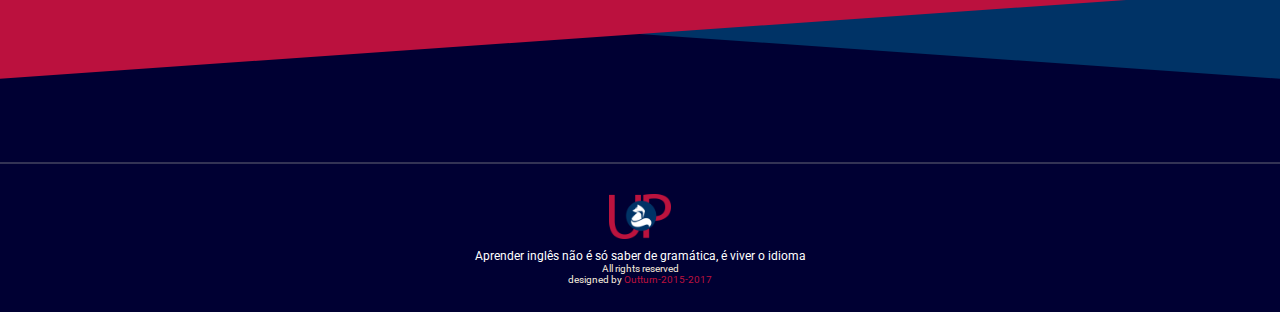
<file: pags/motivos.html>
<!DOCTYPE html>
<html lang="pt-br">
<head>
	<base href=""/>
	<meta charset="UTF-8">	
	<meta property="og:locale" content="pt_BR" />
	<meta property="og:url" content="" /><!-- bota o site aqui -->
	<meta property="og:title" content="UpToYou Idiomas" />
	<meta property="og:site_name" content="Portal UpToYou" />
	<meta property="og:description" content="A UpToYou Idiomas é a escola perfeita pra você que busca conhecimento em outras linguas" />
	<meta property="og:image" content="../images/logotipo.jpg" />
	<meta property="og:image:type" content="image/jpeg" />
	<meta property="og:image:width" content="800" /> 
	<meta property="og:image:height" content="600" />
	<meta property="og:type" content="website" />
	<link rel="icon" href="../images/favico.png" sizes="16x16" />
	<link rel="stylesheet" href="../css/master-style.css" />
	<link rel="stylesheet" href="../css/portable-devices.css" />
	<link rel="stylesheet" href="../css/large-devices.css" />
	<title>Portal UpToYou</title>
</head>
<body>
	<section id="main-menu">
		<div id="menu">
			<div class="limite">
				<div class="logotipo">
					<a href="../index.html" title="UpToYou - Idiomas">
						UpToYou Idiomas
					</a>
				</div>
				<nav id="top-contatos">
					<ul>
						<li>
							<div class="social-but">
								<a href="https://www.facebook.com/Up-To-You-Idiomas-578404025646889/" target="blank">
									<div class="fundo-but facebook" title="Facebook">
										<svg viewBox="0 0 512 512">
											<path d="M211.9 197.4h-36.7v59.9h36.7V433.1h70.5V256.5h49.2l5.2-59.1h-54.4c0 0 0-22.1 0-33.7 0-13.9 2.8-19.5 16.3-19.5 10.9 0 38.2 0 38.2 0V82.9c0 0-40.2 0-48.8 0 -52.5 0-76.1 23.1-76.1 67.3C211.9 188.8 211.9 197.4 211.9 197.4z"/>
										</svg><!--[if lt IE 9]><em>Facebook</em><![endif]-->
									</div>
								</a>
							</div>
						</li>
						<li>(11) 3694-7047</li>
						<li>Rua Trás Os Montes, 81 - Osasco</li>
					</ul>
				</nav>
				<nav id="menu-principal">
					<ul class="ul-menu">
						<li class="menup-item"><a href="../index.html" class="menup-item-a">Início</a></li>
						<li class="menup-item"><a class="menup-item-a">Nossos Cursos</a>
							<ul class="cursos-menu">
								<li class="cursom-item" >
									<a href="ingles.html" class="sub-menup-item-a">Inglês</a>
								</li>
								<li class="cursom-item" >
									<a href="espanhol.html" class="sub-menup-item-a">Espanhol</a>
								</li>
								<li class="cursom-item" >
									<a href="frances.html" class="sub-menup-item-a">Francês</a>
								</li>
								<li class="cursom-item" >
									<a href="portugues.html" class="sub-menup-item-a">Português</a>
								</li>
							</ul>
						</li>
						<li class="menup-item"><a href="intercambio.html" class="menup-item-a">Intercâmbio</a></li>
						<li class="menup-item"><a href="contato.html" class="menup-item-a">Fale Conosco</a></li>
					</ul>
				</nav>
			</div>
		</div>
	</section>
	<section id="content">
		<div class="limite">
			<header>
				<div class="red"> <h1>MOTIVOS PARA ESCOLHER A UP</h1> </br></div>
			<center><table width="80%">
  	<tr>
    <th><h3>1. Preco </h3></th>
    <th>&nbsp;&nbsp;&nbsp;&nbsp;&nbsp;</th>
    <th><h3>2. Histórico</th></h3></th>
    <th>&nbsp;&nbsp;&nbsp;&nbsp;&nbsp;&nbsp;&nbsp;</th>
    <th><h3>3.Professores</h3></th>
    <th>&nbsp;&nbsp;&nbsp;&nbsp;&nbsp;&nbsp;&nbsp;</th>
    <th><h3>4. Ensino</h3></th>
    <th>&nbsp;&nbsp;&nbsp;&nbsp;&nbsp;</th>
    <th><h3>5. Cuidado</h3></th>
    <th></th>
  </tr>
  <tr>
    <td><center><img src="../images/preco.png" width="50px"></br> Preço justo e acessível em todos os cursos.</center></td>
    <td></td>
    <td><center><img src="../images/like.png" width="50px"></br> Mais de 17 anos de atuação no mercado.</center></td>
    <td></td>
    <td><center><img src="../images/people.png" width="50px"></br>Professores qualificados e treinados.</center></td>
    <td></td>
    <td><center><img src="../images/teach.png" width="50px"></br> Ensino de qualidade garantido.</center></td>
    <td></td>
   <td><center><img src="../images/care.png" width="50px"></br>Cuidado e acompanhamento da Equipe Pedagógica em todas as turmas.</center></td>
  </tr>
  </table>
  <br>
  <br>
  <table width="85%">
  <tr>
  	<td><h3>6. Ambiente</h3></td>
  	<td>&nbsp;&nbsp;&nbsp;&nbsp;&nbsp;&nbsp;&nbsp;&nbsp;&nbsp;&nbsp;</td>
  	<td><h3>7. Certificações</h3></td>
  	<td>&nbsp;&nbsp;&nbsp;&nbsp;&nbsp;&nbsp;&nbsp;&nbsp;</td>
  	<td><h3>8.Independência</h3></td>
  	<td>&nbsp;&nbsp;&nbsp;&nbsp;&nbsp;&nbsp;&nbsp;&nbsp;<h3></td>
   	<td><h3>9. Flexibilidade</h3></td>
  	<td>&nbsp;&nbsp;&nbsp;&nbsp;&nbsp;&nbsp;&nbsp;&nbsp;&nbsp;&nbsp;</td>
  	<td><h3>10. Suporte</h3></td>
  </tr>
    <tr>
  	<td><center><img src="../images/enviro.png" width="50px"></br>Ambiente familiar e agradável.</center></td>
  	<td></td>
  	<td><center><img src="../images/fce.png" width="50px"></br>Certificações Internacionais como DELE e FCE.</center></td>
  	<td></td>
  	<td><center><img src="../images/troph.png" width="50px"></br>Escola independente e metodologia própria.</center></td>
  	<td></td>
  	<td><center><img src="../images/flex.png" width="50px"></br>Flexibilidade em avançar estágios do curso.</center></td>
  	<td></td>
  	<td><center><img src="../images/help.png" width="50px"></br>Reforço escolar, intercâmbio e projetos para o aluno.</center></td>
  </tr>
</table>
				</center>
			</header>		
				
		</div>
	</section>
	<footer>
		<div class="atras"></div>
		<div class="corpo">
			<div class="limite">
				<div class="box-menuf">	
					<nav id="sobre">
						<ul>
							<header>
								<h3>A UpToYou</h3>
							</header>
							<li><a href="sobre.html" class="nav-item-a">Sobre a UpToYou</a></li>
							<li><a href="sobre.html" class="nav-item-a">Nossa Unidade</a></li>
							<li><a href="motivos.html" class="nav-item-a">Porque Somos os Melhores</a></li>
						</ul>
					</nav>
					<nav id="cursos">
						<ul>
							<header>
								<h3>Cursos</h3>
							</header>
							<li>
								<a href="ingles.html" class="nav-item-a">Curso de Inglês</a>
							</li>
							<li>
								<a href="espanhol.html" class="nav-item-a">Curso de Espanhol</a>
							</li>
							<li>
								<a href="frances.html" class="nav-item-a">Curso de Francês</a>
							</li>
							<li>
								<a href="portugues.html" class="nav-item-a">Curso de Português</a>
							</li>
						</ul>
					</nav>
					<nav id="sac">
						<ul>
							<header>
								<h3>Central de Atendimento</h3>	
							</header>
							<li>Rua Trás os Montes 81</li>
							<li>Santo Antônio</li>
							<li>Osasco - SP</li>
							<li>06126-090</li>
							<li>Tel: (11) 3694-7047</li>
							<ul class="social-media">
								<li>
									<div class="social-but">
										<a href="https://www.facebook.com/Up-To-You-Idiomas-578404025646889/" target="blank">
											<div class="fundo-but facebook" title="Facebook">
												<svg viewBox="0 0 512 512">
													<path d="M211.9 197.4h-36.7v59.9h36.7V433.1h70.5V256.5h49.2l5.2-59.1h-54.4c0 0 0-22.1 0-33.7 0-13.9 2.8-19.5 16.3-19.5 10.9 0 38.2 0 38.2 0V82.9c0 0-40.2 0-48.8 0 -52.5 0-76.1 23.1-76.1 67.3C211.9 188.8 211.9 197.4 211.9 197.4z"/>
												</svg><!--[if lt IE 9]><em>Facebook</em><![endif]-->
											</div>
										</a>
									</div>
								</li>
							</ul>
						</ul>
					</nav>
				</div>
			</div>
		</div>
		<div class="last-info">
			<div class="limite">
				<div class="logotipo-rodape">
					<a href="../index.html" title="UpToYou - Idiomas">
						UpToYou Idiomas
					</a>
					<p>Aprender inglês não é só saber de gramática, é viver o idioma</p>
				</div>
			</div>
			<div class="direitos">
				<p>
					All rights reserved		
					</br>
					designed by <span style="color:#bb113e">Outturn-2015-2017</span>
				</p>
			</div>
		</div>
	</footer>
</body>
</html>
</file>
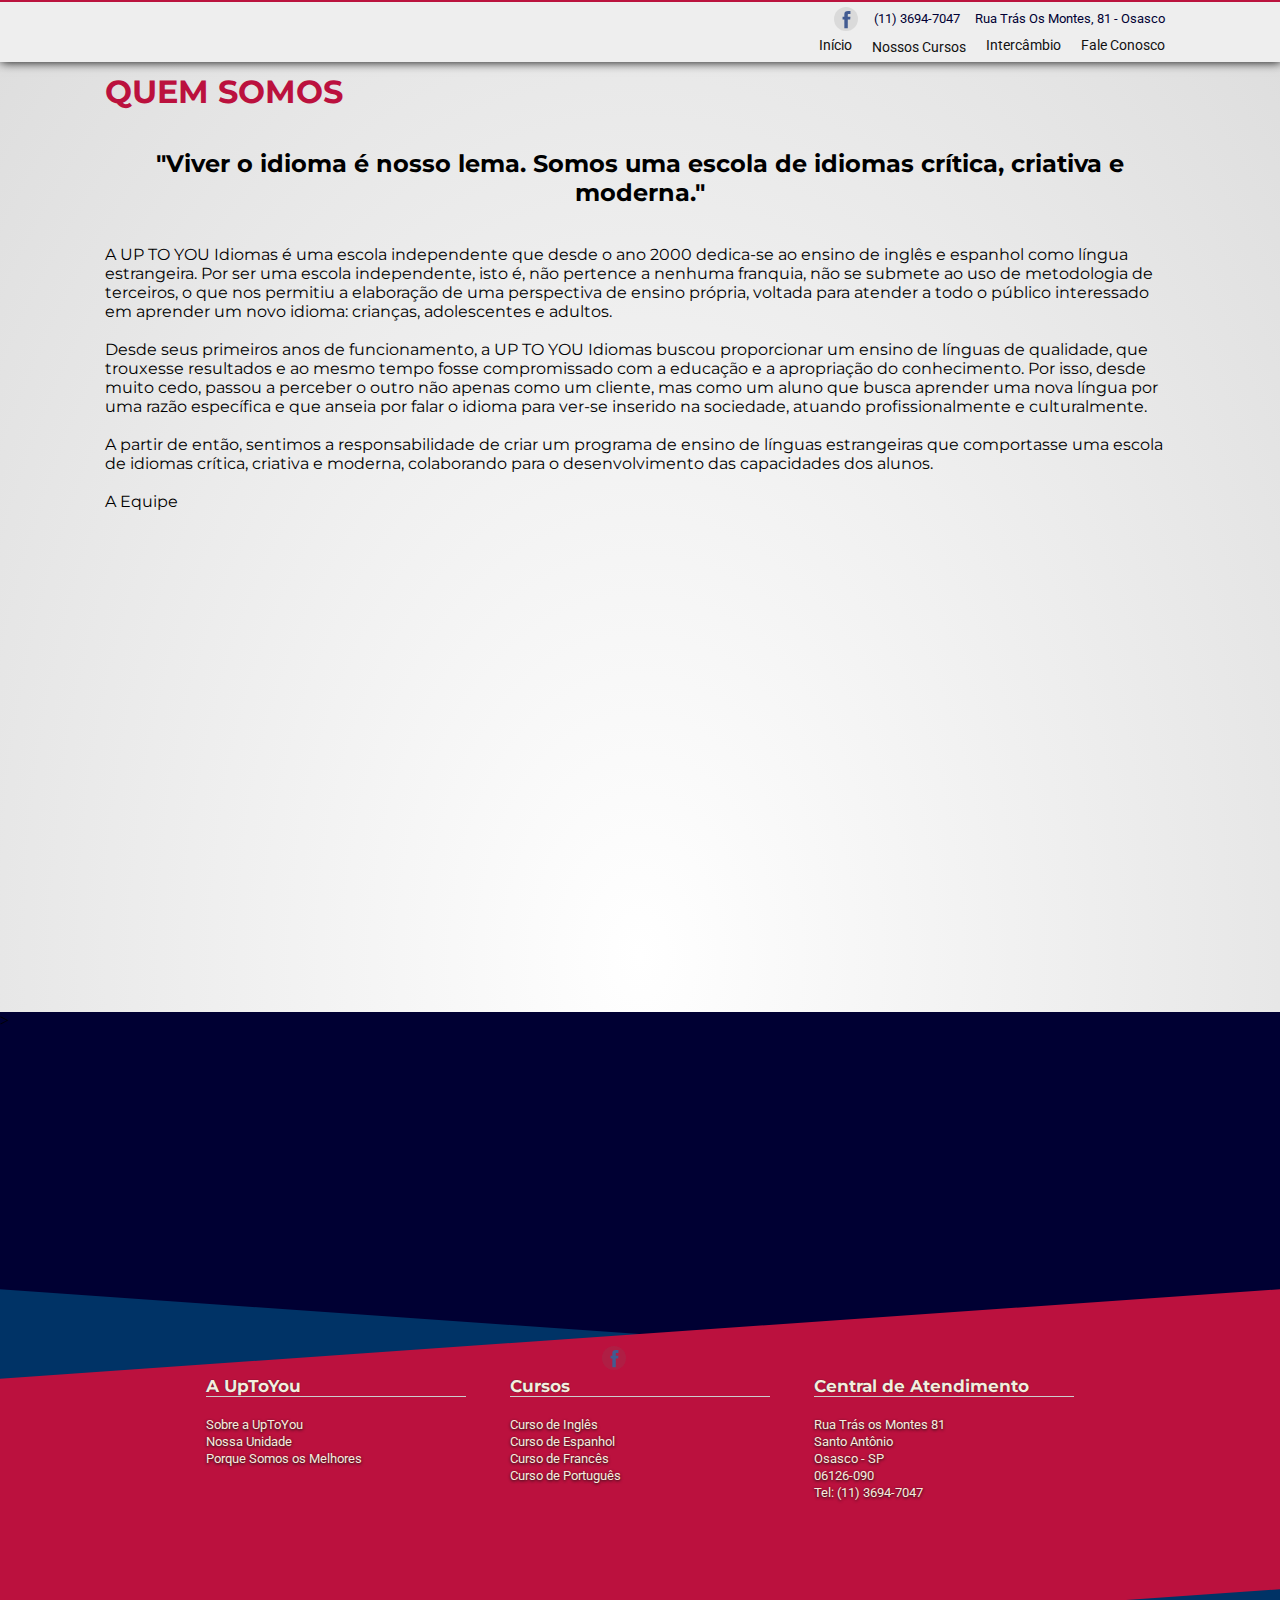
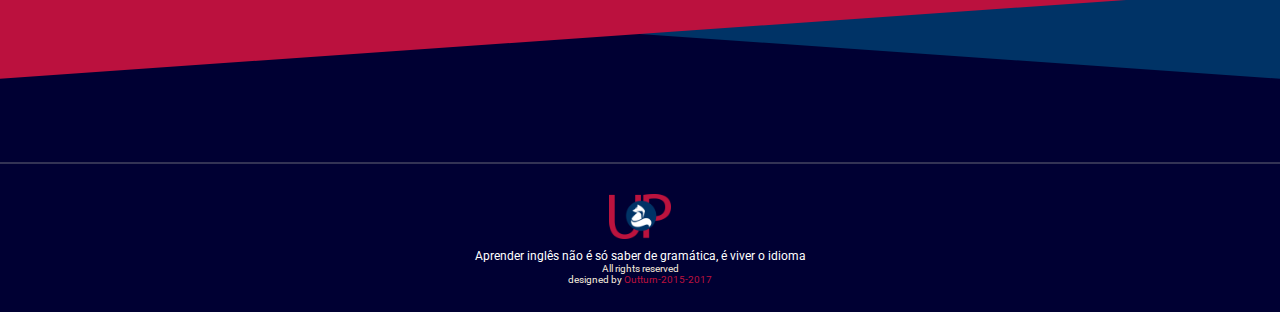
<file: pags/sobre.html>
<!DOCTYPE html>
<html lang="pt-br">
<head>
	<base href=""/>
	<meta charset="UTF-8">	
	<meta property="og:locale" content="pt_BR" />
	<meta property="og:url" content="" /><!-- bota o site aqui -->
	<meta property="og:title" content="UpToYou Idiomas" />
	<meta property="og:site_name" content="Portal UpToYou" />
	<meta property="og:description" content="A UpToYou Idiomas é a escola perfeita pra você que busca conhecimento em outras linguas" />
	<meta property="og:image" content="../images/logotipo.jpg" />
	<meta property="og:image:type" content="image/jpeg" />
	<meta property="og:image:width" content="800" /> 
	<meta property="og:image:height" content="600" />
	<meta property="og:type" content="website" />
	<link rel="icon" href="../images/favico.png" sizes="16x16" />
	<link rel="stylesheet" href="../css/master-style.css" />
	<link rel="stylesheet" href="../css/portable-devices.css" />
	<link rel="stylesheet" href="../css/large-devices.css" />
	<title>Portal UpToYou</title>
</head>
<body>
	<section id="main-menu">
		<div id="menu">
			<div class="limite">
				<div class="logotipo">
					<a href="../index.html" title="UpToYou - Idiomas">
						UpToYou Idiomas
					</a>
				</div>
				<nav id="top-contatos">
					<ul>
						<li>
							<div class="social-but">
								<a href="https://www.facebook.com/Up-To-You-Idiomas-578404025646889/" target="blank">
									<div class="fundo-but facebook" title="Facebook">
										<svg viewBox="0 0 512 512">
											<path d="M211.9 197.4h-36.7v59.9h36.7V433.1h70.5V256.5h49.2l5.2-59.1h-54.4c0 0 0-22.1 0-33.7 0-13.9 2.8-19.5 16.3-19.5 10.9 0 38.2 0 38.2 0V82.9c0 0-40.2 0-48.8 0 -52.5 0-76.1 23.1-76.1 67.3C211.9 188.8 211.9 197.4 211.9 197.4z"/>
										</svg><!--[if lt IE 9]><em>Facebook</em><![endif]-->
									</div>
								</a>
							</div>
						</li>
						<li>(11) 3694-7047</li>
						<li>Rua Trás Os Montes, 81 - Osasco</li>
					</ul>
				</nav>
				<nav id="menu-principal">
					<ul class="ul-menu">
						<li class="menup-item"><a href="../index.html" class="menup-item-a">Início</a></li>
						<li class="menup-item"><a class="menup-item-a">Nossos Cursos</a>
							<ul class="cursos-menu">
								<li class="cursom-item" >
									<a href="ingles.html" class="sub-menup-item-a">Inglês</a>
								</li>
								<li class="cursom-item" >
									<a href="espanhol.html" class="sub-menup-item-a">Espanhol</a>
								</li>
								<li class="cursom-item" >
									<a href="frances.html" class="sub-menup-item-a">Francês</a>
								</li>
								<li class="cursom-item" >
									<a href="portugues.html" class="sub-menup-item-a">Português</a>
								</li>
							</ul>
						</li>
						<li class="menup-item"><a href="intercambio.html" class="menup-item-a">Intercâmbio</a></li>
						<li class="menup-item"><a href="contato.html" class="menup-item-a">Fale Conosco</a></li>
					</ul>
				</nav>
			</div>
		</div>
	</section>
		<section id="content">
			<header>
			<div class="limite">
				<div class="red">	
					<h1>QUEM SOMOS</h1></br></br>
				</div>
		<center><h2>"Viver o idioma é nosso lema. Somos uma escola de idiomas crítica, criativa e moderna."</h2></center></br></br>
		A UP TO YOU Idiomas é uma escola independente que desde o ano 2000 dedica-se ao ensino de inglês e espanhol como língua estrangeira. Por ser uma escola independente, isto é, não pertence a nenhuma franquia, não se submete ao uso de metodologia de terceiros, o que nos permitiu a elaboração de uma perspectiva de ensino própria, voltada para atender a todo o público interessado em aprender um novo idioma: crianças, adolescentes e adultos.</br></br>

Desde seus primeiros anos de funcionamento, a UP TO YOU Idiomas buscou proporcionar um ensino de línguas de qualidade, que trouxesse resultados e ao mesmo tempo fosse compromissado com a educação e a apropriação do conhecimento. Por isso, desde muito cedo, passou a perceber o outro não apenas como um cliente, mas como um aluno que busca aprender uma nova língua por uma razão específica e que anseia por falar o idioma para ver-se inserido na sociedade, atuando profissionalmente e culturalmente.</br></br>

A partir de então, sentimos a responsabilidade de criar um programa de ensino de línguas estrangeiras que comportasse uma escola de idiomas crítica, criativa e moderna, colaborando para o desenvolvimento das capacidades dos alunos.</br></br>
<span class="homepanel-title">A Equipe</span>
			</header>
	</section>
	<footer>
		<div class="atras"></div>
		<div class="corpo">
			<div class="limite">
				<div class="box-menuf">	
					<nav id="sobre">
						<ul>
							<header>
								<h3>A UpToYou</h3>
							</header>
							<li><a href="sobre.html" class="nav-item-a">Sobre a UpToYou</a></li>
							<li><a href="sobre.html" class="nav-item-a">Nossa Unidade</a></li>
							<li><a href="motivos.html" class="nav-item-a">Porque Somos os Melhores</a></li>
						</ul>
					</nav>
					<nav id="cursos">
						<ul>
							<header>
								<h3>Cursos</h3>
							</header>
							<li>
								<a href="ingles.html" class="nav-item-a">Curso de Inglês</a>
							</li>
							<li>
								<a href="espanhol.html" class="nav-item-a">Curso de Espanhol</a>
							</li>
							<li>
								<a href="frances.html" class="nav-item-a">Curso de Francês</a>
							</li>
							<li>
								<a href="portugues.html" class="nav-item-a">Curso de Português</a>
							</li>
						</ul>
					</nav>
					<nav id="sac">
						<ul>
							<header>
								<h3>Central de Atendimento</h3>	
							</header>
							<li>Rua Trás os Montes 81</li>
							<li>Santo Antônio</li>
							<li>Osasco - SP</li>
							<li>06126-090</li>
							<li>Tel: (11) 3694-7047</li>
								<ul class="social-media">
								<li>
									<div class="social-but">
										<a href="http://facebook.com">
											<div class="fundo-but facebook" title="Facebook">
												<svg viewBox="0 0 512 512">
													<path d="M211.9 197.4h-36.7v59.9h36.7V433.1h70.5V256.5h49.2l5.2-59.1h-54.4c0 0 0-22.1 0-33.7 0-13.9 2.8-19.5 16.3-19.5 10.9 0 38.2 0 38.2 0V82.9c0 0-40.2 0-48.8 0 -52.5 0-76.1 23.1-76.1 67.3C211.9 188.8 211.9 197.4 211.9 197.4z"/>
												</svg><!--[if lt IE 9]><em>Facebook</em><![endif]-->
											</div>
										</a>
									</div>
								</li>
							</ul>
						</ul>
					</nav>
				</div>
			</div>
		</div>>
		<div class="last-info">
			<div class="limite">
				<div class="logotipo-rodape">
					<a href="../index.html" title="UpToYou - Idiomas">
						UpToYou Idiomas
					</a>
					<p>Aprender inglês não é só saber de gramática, é viver o idioma</p>
				</div>
			</div>
			<div class="direitos">
				<p>
					All rights reserved		
					</br>
					designed by <span style="color:#bb113e">Outturn-2015-2017</span>
				</p>
			</div>
		</div>
	</footer>
</body>
</html>
</file>
<file: css/portable-devices.css>
@charset "utf-8";
</file>
<file: css/large-devices.css>
@charset "utf-8";
/*#003366*/
/*bb113e*/
@import url('https://fonts.googleapis.com/css?family=Montserrat|Roboto');
/*#f6ecde*/
/*##TOPO##*/
#menu{border-top:solid 2px #BB133E;background:#eee;box-shadow:1px 0px 10px #000;/*position:fixed*/;z-index:33;width:100vw;top:0 !important; color:#003;}

#top-contatos{height:25px;position:relative;}
#top-contatos ul{display:flex;position:absolute;right:10px;padding-top:5px;}
#top-contatos ul li{display:inline-flex;font-size:.83rem;}
#top-contatos ul li:not(:first-child){margin-top:4px;margin-left:15px;}
#top-contatos ul li{color:inherit;}

#menu-principal{height:35px;position:relative;}
#menu #menu-principal .ul-menu{display:flex;position:absolute;right:0px;top:10px;}
#menu #menu-principal .ul-menu .menup-item .menup-item-a{color:inherit;font-family:'Roboto',sans-serif;font-size:.9rem;transition:ease .2s all;padding:0PX 10px 7px}
#menu #menu-principal .ul-menu .menup-item:hover .menup-item-a{background:rgba(110,110,110,0.15);color:#bb113e;border-bottom:2px solid #bb113e;}
#menu #menu-principal .ul-menu .menup-item:nth-child(2){position:relative;}
#menu #menu-principal .ul-menu .menup-item:nth-child(2):hover .cursos-menu{visibility:visible;opacity:1}

.cursos-menu{visibility:hidden;opacity:0;position:absolute;top:25px;width:119.86px;background:rgb(219,219,219);box-shadow:0 10px 10px -10px #000;transition:ease .2s all;z-index: 10;border-bottom:2px solid #bb113e;}
.cursos-menu .cursom-item{color:#003;font-family:'Roboto',sans-serif;font-size:.9rem;transition:ease .2s all;padding:0 10px 7px}
.cursos-menu .cursom-item:hover{padding-left:20px;color:#002;color:#bb113e;}

.logotipo a{background:url("../images/logotipo.png") no-repeat;background-position:center;height:65px;background-size:auto 45px;position:absolute;z-index:3;top:0px;text-indent:-999em;}
.logotipo-rodape a{background:url("../images/logotipo.png") no-repeat;background-position:center;height:65px;background-size:auto 45px;position:relative;z-index:3;top:0px;margin: auto;text-indent:-999em;}
.logotipo-rodape p{margin: auto; color: white;display: block; width: fit-content;font-size:.73rem;}


footer{position:relative;width:100vw;height:100vh;overflow-y:hidden;margin-top:40px;background:#003;}
footer .limite {transform:skew(0deg,4deg);}
.last-info .limite{transform:skew(0);}
.corpo{position:absolute;top:50%;margin-top:-10%;width:100%;height:300px;background:#bb113e;transform:skew(0deg,-4deg);padding:40px 0}
.atras{position:absolute;top:50%;margin-top:-10%;width:100%;height:300px;background:#003366;transform:skew(0deg,4deg);padding:40px 0}
footer nav{display:inline-flex;width: 260px;margin: 0 20px}
footer nav header{padding-bottom:0px;color:#f6ecde;text-shadow:0 0 1px #111;border-bottom: 1px solid #ccc;margin-bottom:20px;width: 260px;font-size: .9rem;}
footer nav ul{margin:2px 0;}
footer nav ul li,.nav-item-a{margin:2px 0;font-size:.83rem;color:#f6ecde;text-shadow:0 1px 3px #111}

.last-info{position:absolute;bottom:0;background: #003;width: 100vw;height: 150px;border-top: 2px solid #335;padding: 20px 0 0}
.box-menuf{width: fit-content;margin: auto;}

.direitos p, .direitos a{text-align:center;color:#f6ecde;font-size:.6rem}

.social-but{display:inline-flex;}
.social-but:not(:last-child){margin-right:5px;}
.social-but a{display:block;height:25px;width:25px;}
.social-but a:hover .fundo-but:before{transform:scale(1);}
.social-but a:hover .fundo-but svg{fill: white;}

.social-media{display:flex;position: absolute; top:0;left: 50%;margin-left:-43px }
footer .social-media{top:-35px;}
.social-media li{display:inline-flex;margin:5px}

.fundo-but{position:relative;} 
.facebook svg{fill:#3b5998;}
.instagram svg{fill:white;}
.contact-insta svg{fill:#111;}
.twitter svg{fill:#1DA1F2;}
.fundo-but svg{position:absolute;top:0;}
.fundo-but:before{content:"";display:block;height:24px;width:24px;border-radius:100%;transform:scale(0);transition:ease transform .095s;}
.fundo-but:after{position:absolute;top:0;content:"";display:block;height:24px;width:24px;border-radius:100%;background:rgba(110,110,110,.15);}

.facebook:before{background-color:#3b5998;}
.twitter:before{background-color:#1DA1F2;}
.instagram:before{ background:
	radial-gradient(circle farthest-corner at 28% 100%, #FCDF8F 0%, #FBD377 10%, #FA8E37 22%, #F73344 35%, rgba(247, 51, 68, 0) 65%),
	linear-gradient(145deg, #3051F1 10%, #C92BB7 70%)
}

.imagem h1{font-size: 2rem;}
.imagem p{font-size: 1.02rem;}	
.imagem h1.desc{color: #bb113e;}
.imagem p.desc{text-shadow: 0 0 1px #333;color:white;}
.welcome{text-align: center;margin: 50px 0 35px; padding: 0 0 15px;border-bottom: solid 1px #bb113e;color:#cc224f;font-size: 3rem;text-shadow: 0px 5px 3px #ccc}
.ingles{background:url("../images/ingles.jpg");}
.frances{background:url("../images/frac.jpg");}
.espanhol{background:url("../images/esp.jpg");}
.portugues{background:url("../images/portugues.jpg");}
.intercam{background:url("../images/intercambio.jpg");}
.imagem{padding:15px;text-align: right;background-repeat:no-repeat;background-size: cover;background-position: center;text-align: right;width: 100vw;height: 300px; margin: 10px 0;}


.contact{font-size: 2rem;color:#bb113e;padding: 50px 0 35px}
.first-info {margin: 0 0 50px;border-bottom: solid 1px #bb113e}
.first-info ul{width: fit-content;position: absolute;right: 15px;top:50px;display: flex;background-attachment: ;}
.first-info ul li{display: inline-flex;padding: 10px 0 0 20px;margin: 0 10px}

.tb-form{width:450px;position: absolute;right: 15px;top:0px;}
input[type=submit]{display:block;margin:5px auto;font-family: "Roboto",sans-serif;background: #003;box-shadow: 0px 5px 10px rgba(100,100,100,0.5);color: rgb(242,242,242);padding: 10px 30px;font-size: .8rem;border-radius: 20px;}
input[type=submit]:active{margin:5px 0;position: relative;top: 3px;box-shadow: 0px 2px 12px rgba(100,100,100,0.5);}
input[type=text],input[type=email]{margin:10px 0;color:rgb(100,100,100);font-family: "Roboto", sans-serif;padding: 5px;width: 450px;height:30px;font-size: ;border-bottom: #bb113e 1px solid;border-radius: 5px;font-style: italic;background:transparent;}
textarea{font-style: italic; font-size: 14px;padding:5px;width: 450px;font-family: "Roboto",sans-serif;height: 200px;border-radius: 5px;border: solid 1px rgb(200,200,200);resize:none;}
.mapa{filter:grayscale(100%);height: 400px;width: 600px}

.home-image{width: 100%;background-position: center;background-repeat: no-repeat;background-size: 100% auto;height:400px;margin:20px 0;}
.home-image p{text-align: center;color:white;position: relative;top:200px;display: block;width: 100%;font-size: .95rem;padding: 10px;border:solid #bb113e 1px;border-radius:1px;background: rgba(0,51,102,.7);}

.container-depoimento{display: flex;flex-wrap: wrap;padding-top: 25px}
.container-dep-content{display: flex;align-items: center;}
.depoimento{width: 50%;padding:5px 0;}
.depoimento p{display: block;width: 75%;;height: fit-content;}
.imagem-depoimento{width:100px;height:100px;margin-right: 10px;border:5px #bb113e solid;border-radius: 50%}

.box-curso{width: 450px;height: 400px;background: #ccc;border-radius: 5px;display: flex;align-items: center}
.box-curso p{color: white; font-size: 1.75rem;display: block;padding: 0 10px;text-align: center;text-shadow: 0px 1px 2px rgba(0,0,0,0.6);}
.box-curso:not(:last-child){margin-right: 20px;}

#tb-cursos{display: flex; flex-wrap: nowrap; align-items: center;}
.depoimento .imagem-depoimento{background-size: auto 100%;background-position: center;background-repeat: no-repeat;}
.depoimento:nth-child(1) .imagem-depoimento{background-image: url("../images/DepLuiz.jpg")} 
.depoimento:nth-child(2) .imagem-depoimento{background-image: url("../images/DepEric.jpeg");background-repeat: no-repeat;} 
.depoimento:nth-child(3) .imagem-depoimento{background-image: url("../images/DepMauricio.jpeg");background-repeat: no-repeat;} 
.depoimento:nth-child(4) .imagem-depoimento{background-image: url("../images/DepCarol.jpeg");background-repeat: no-repeat;} 
.depoimento:nth-child(5) .imagem-depoimento{background-image: url("../images/DepNathan.jpeg");background-repeat: no-repeat;} 
.depoimento:nth-child(6) .imagem-depoimento{background-image: url("../images/DepBruna.jpg");background-repeat: no-repeat;}

.box-curso{background-size: auto 100%;background-repeat:no-repeat;}
.box-curso:nth-child(1) {background-image: url("../images/Espanha.jpg"); background-position: -200px}
.box-curso:nth-child(3) {background-image: url("../images/France.jpg");background-position: -135px;}
.curso-meio{height: 500px;background-image: url('../images/inglesbanner.jpeg') !important;background-position: -30px;}
.homepanel-title-area{font-size: 24px;
    font-weight: 400;
    color: #7a7a7a;
    text-transform: uppercase;
    line-height: 25px;
    padding: 0px 25px;
    text-align: center;}  
 #preco{background-image: url("../images/DepCarol.jpeg")}
/*mudar sombras para rgba*/
</file>
<file: css/master-style.css>
/*nkmkz.rogerio  reset*/
@charset "utf-8";
@import url('https://fonts.googleapis.com/css?family=Montserrat|Roboto');
*{margin:0;border:0;padding:0;box-sizing:border-box;}
ul,ol{list-style: none;}
a:visited,a:active,a:link,a:-webkit-any-link{text-decoration: none; display: block;}
body{overflow-x:hidden;font-size: 100%;background:radial-gradient(transparent,#ddd);}
header{font-family: 'Montserrat',sans-serif;}
p,a,li{font-family: 'Roboto',sans-serif;color:#111;}
article,aside,details,figcaption,figure,footer,header,hgroup,menu,nav,section{display: block;}
.limite{width: 1100px;margin: auto;position: relative;padding: 0 15px}
/*#main-menu{padding: 0 0 100px;}*/
#content{min-height: 100vh}
#main-menu{padding-bottom: 10px}
article{padding: 30px 0}
h1{font-size: 2rem}


.red {color:#bb113e;}
</file>
